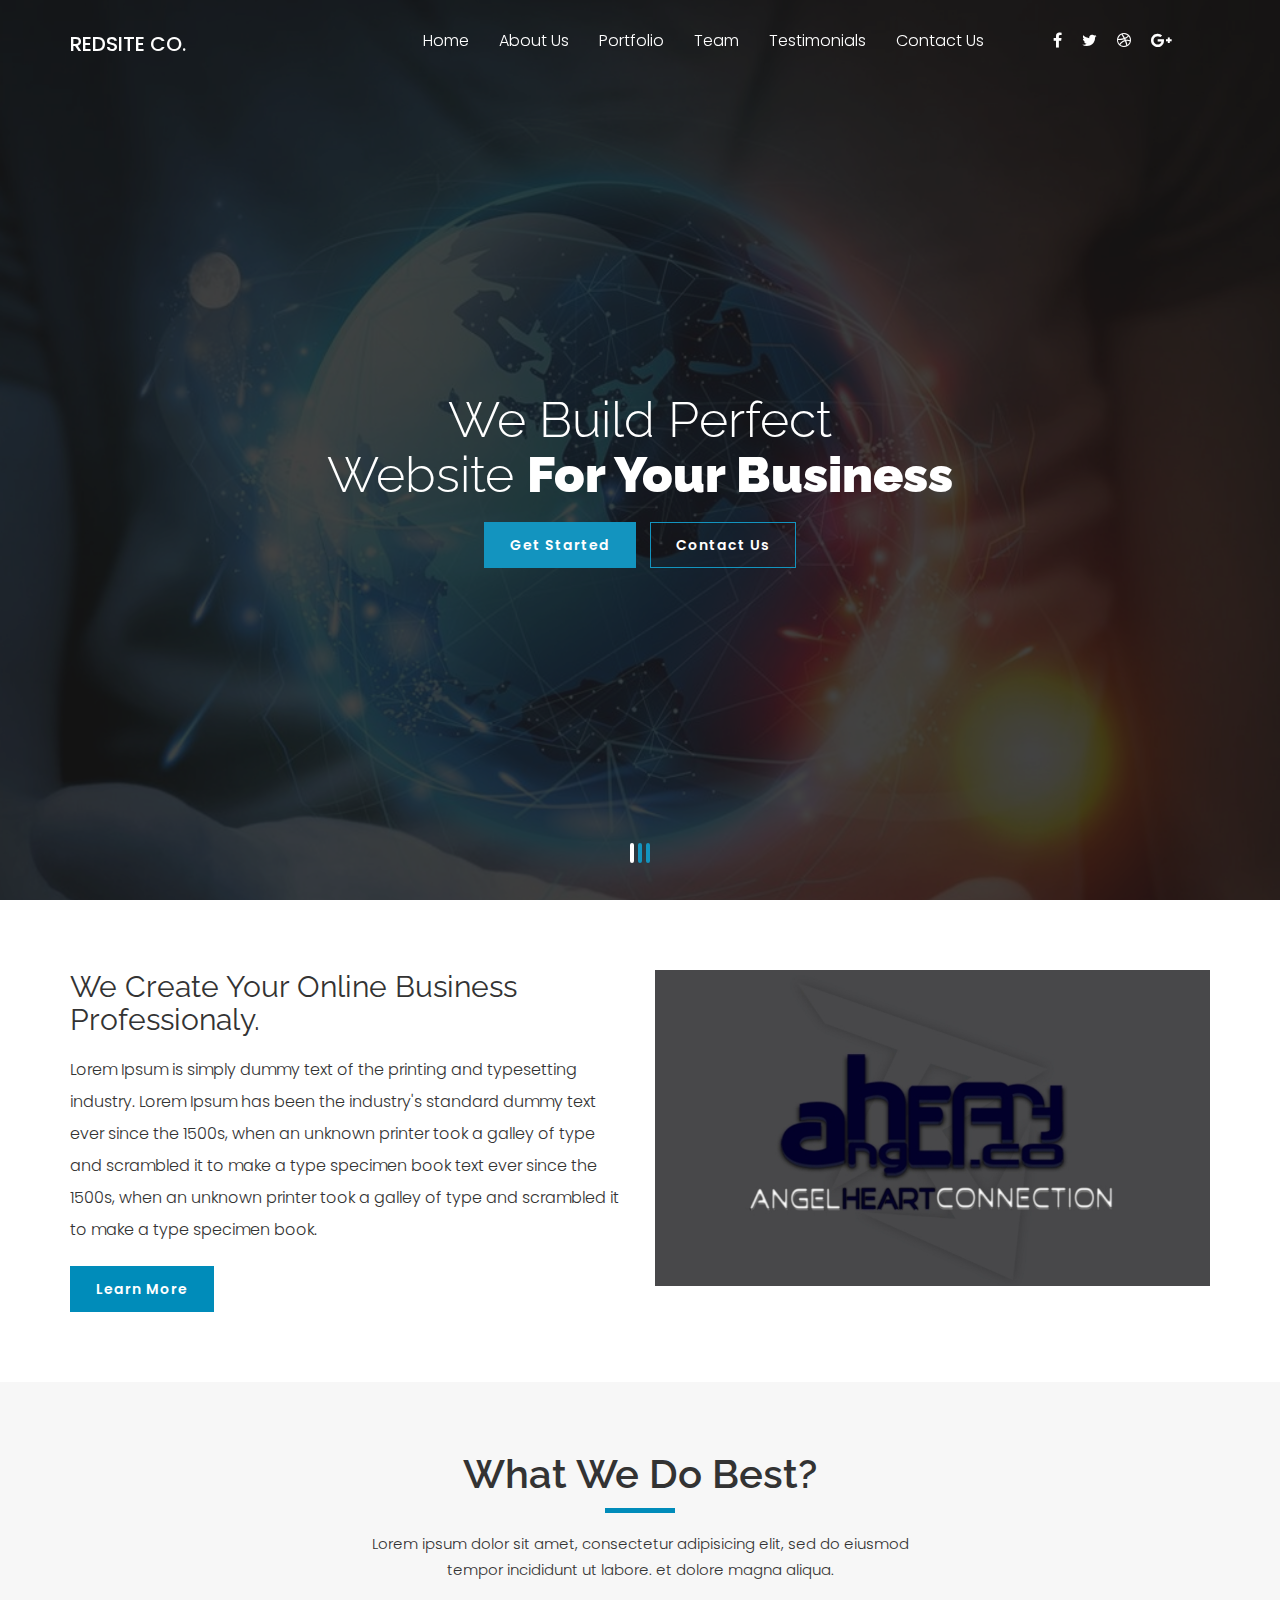
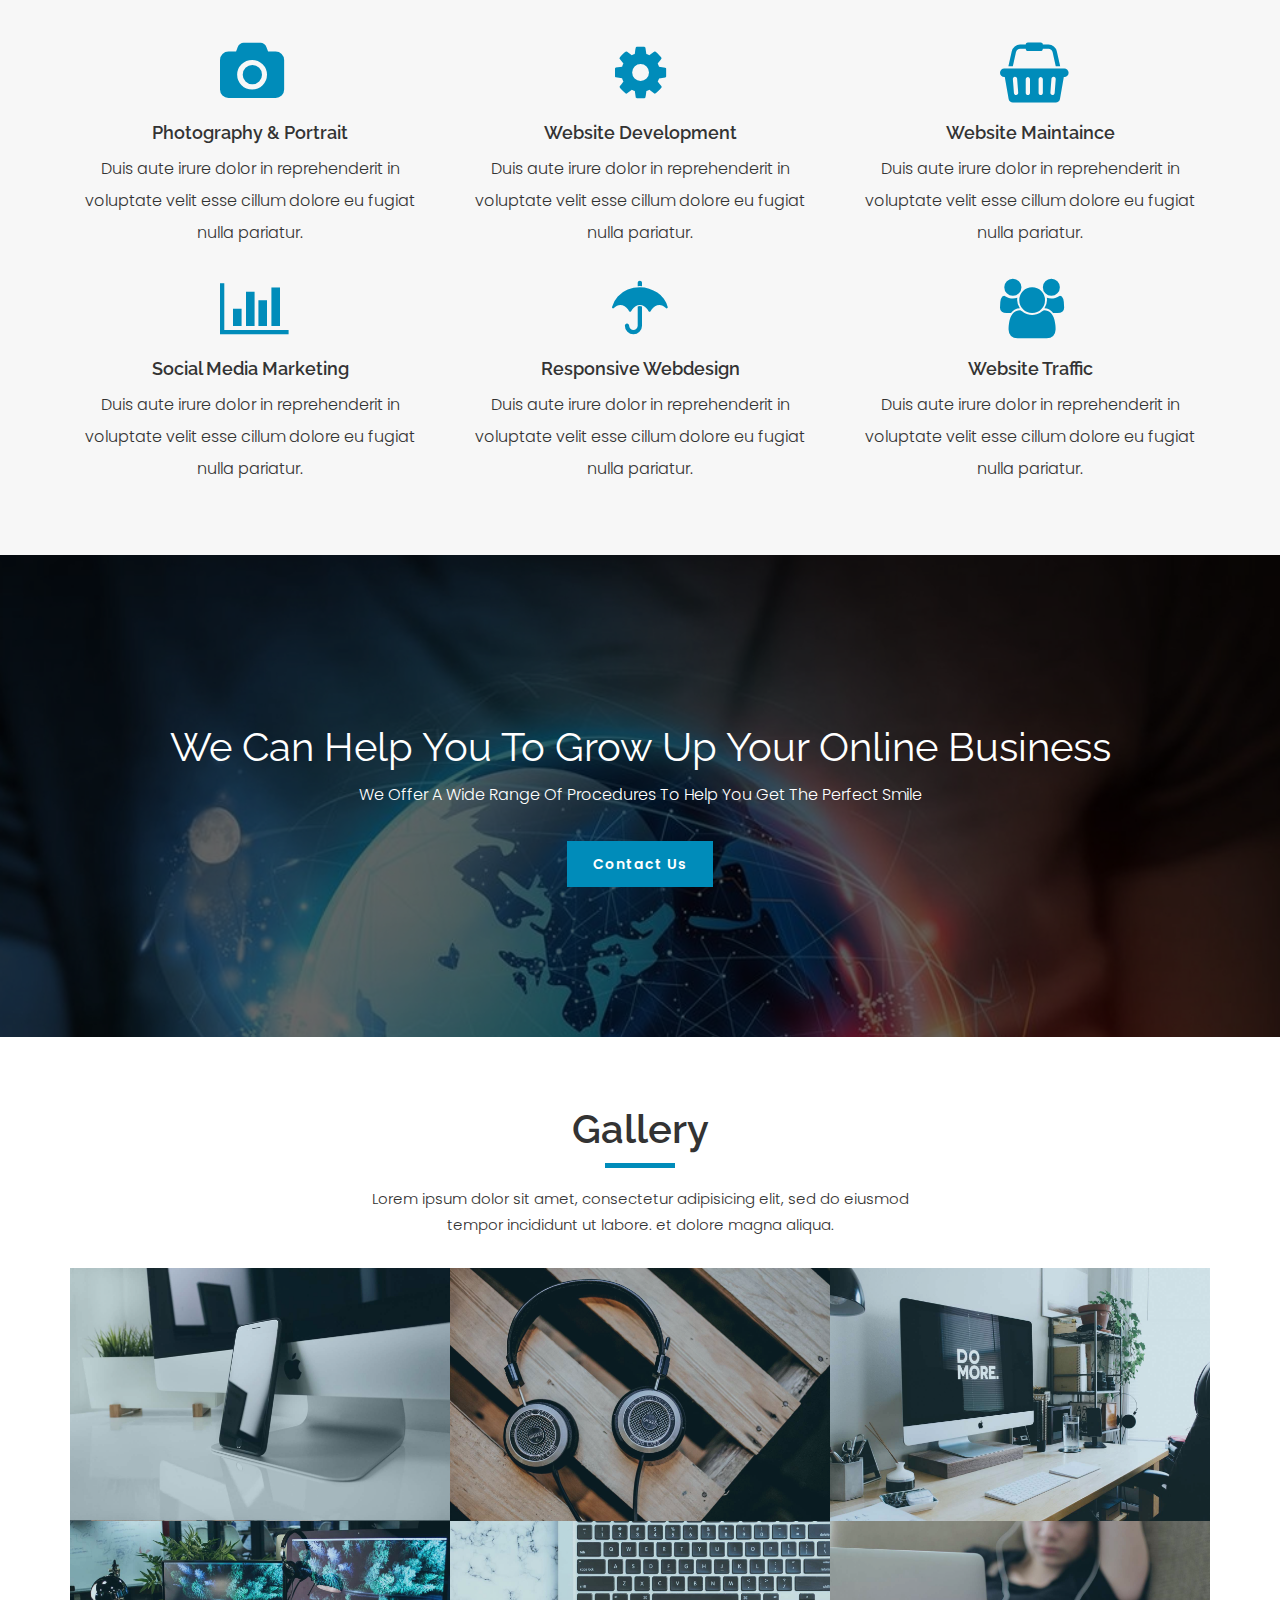
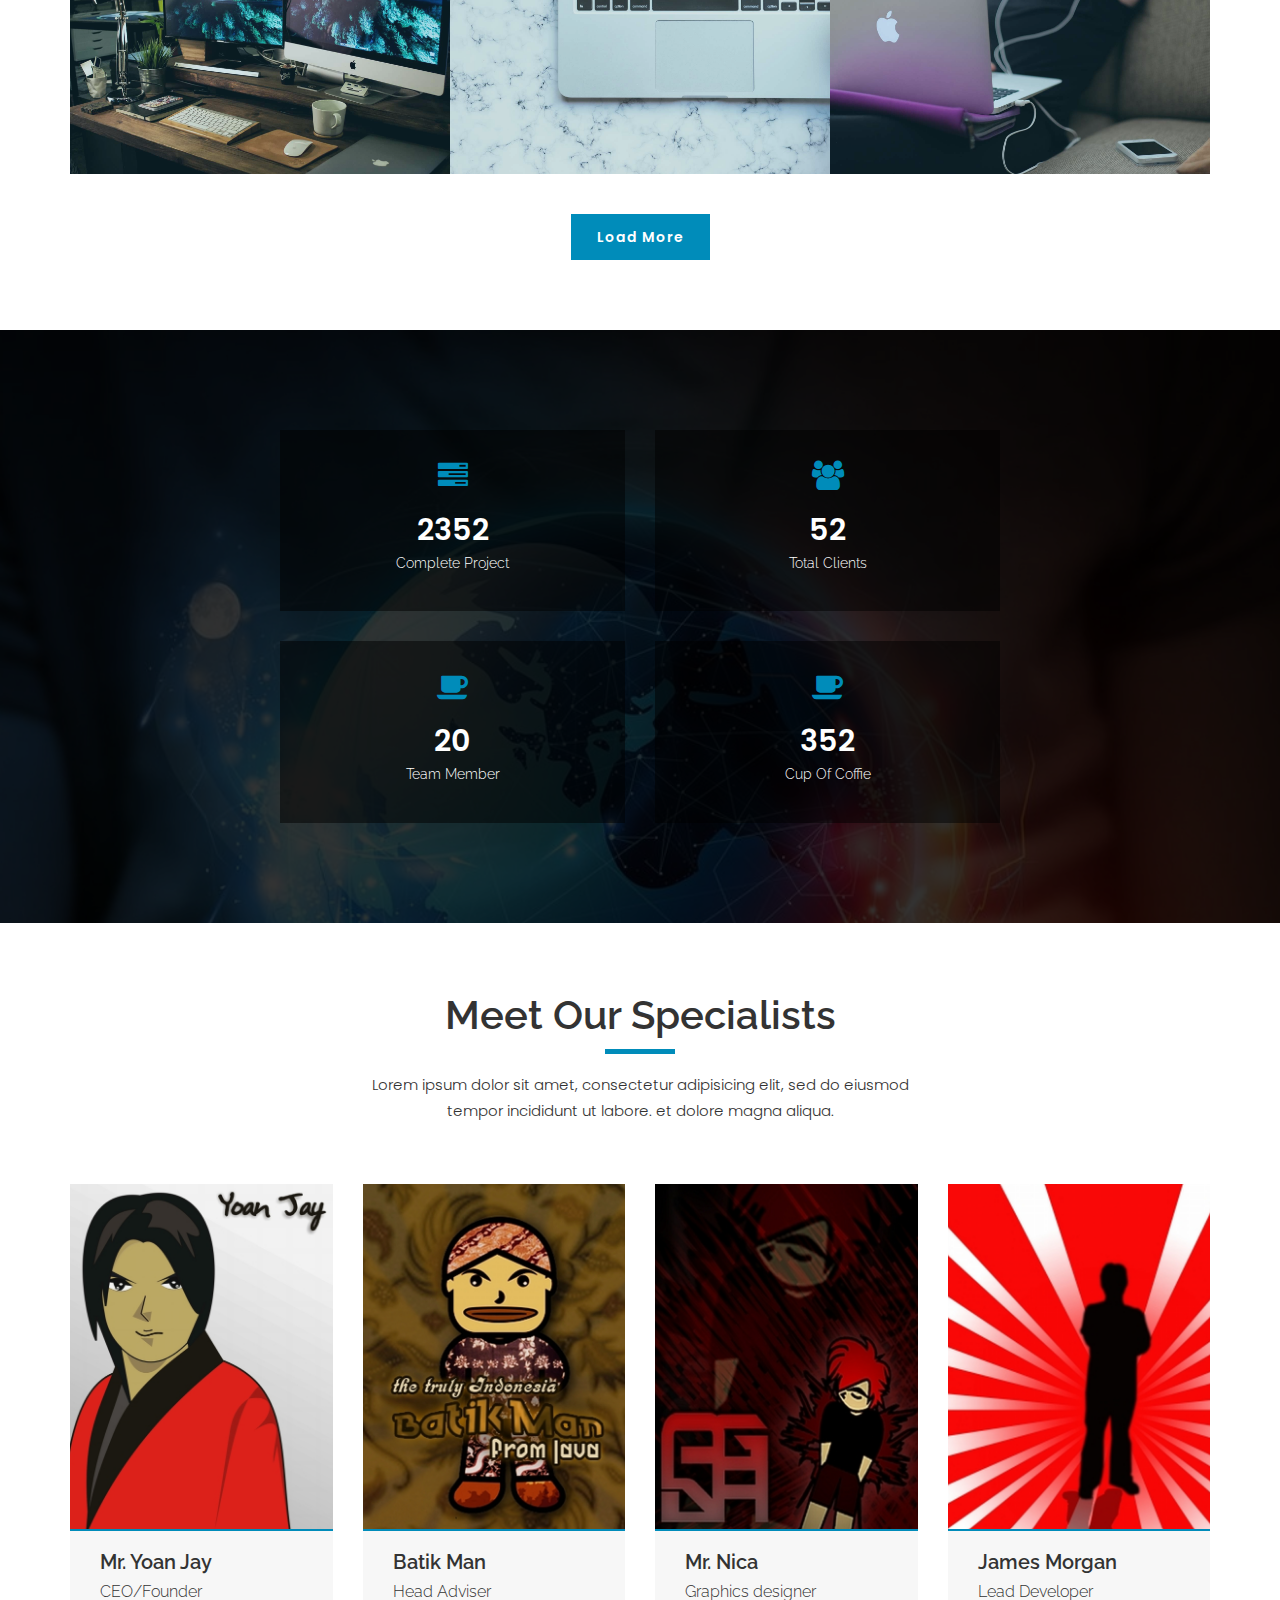
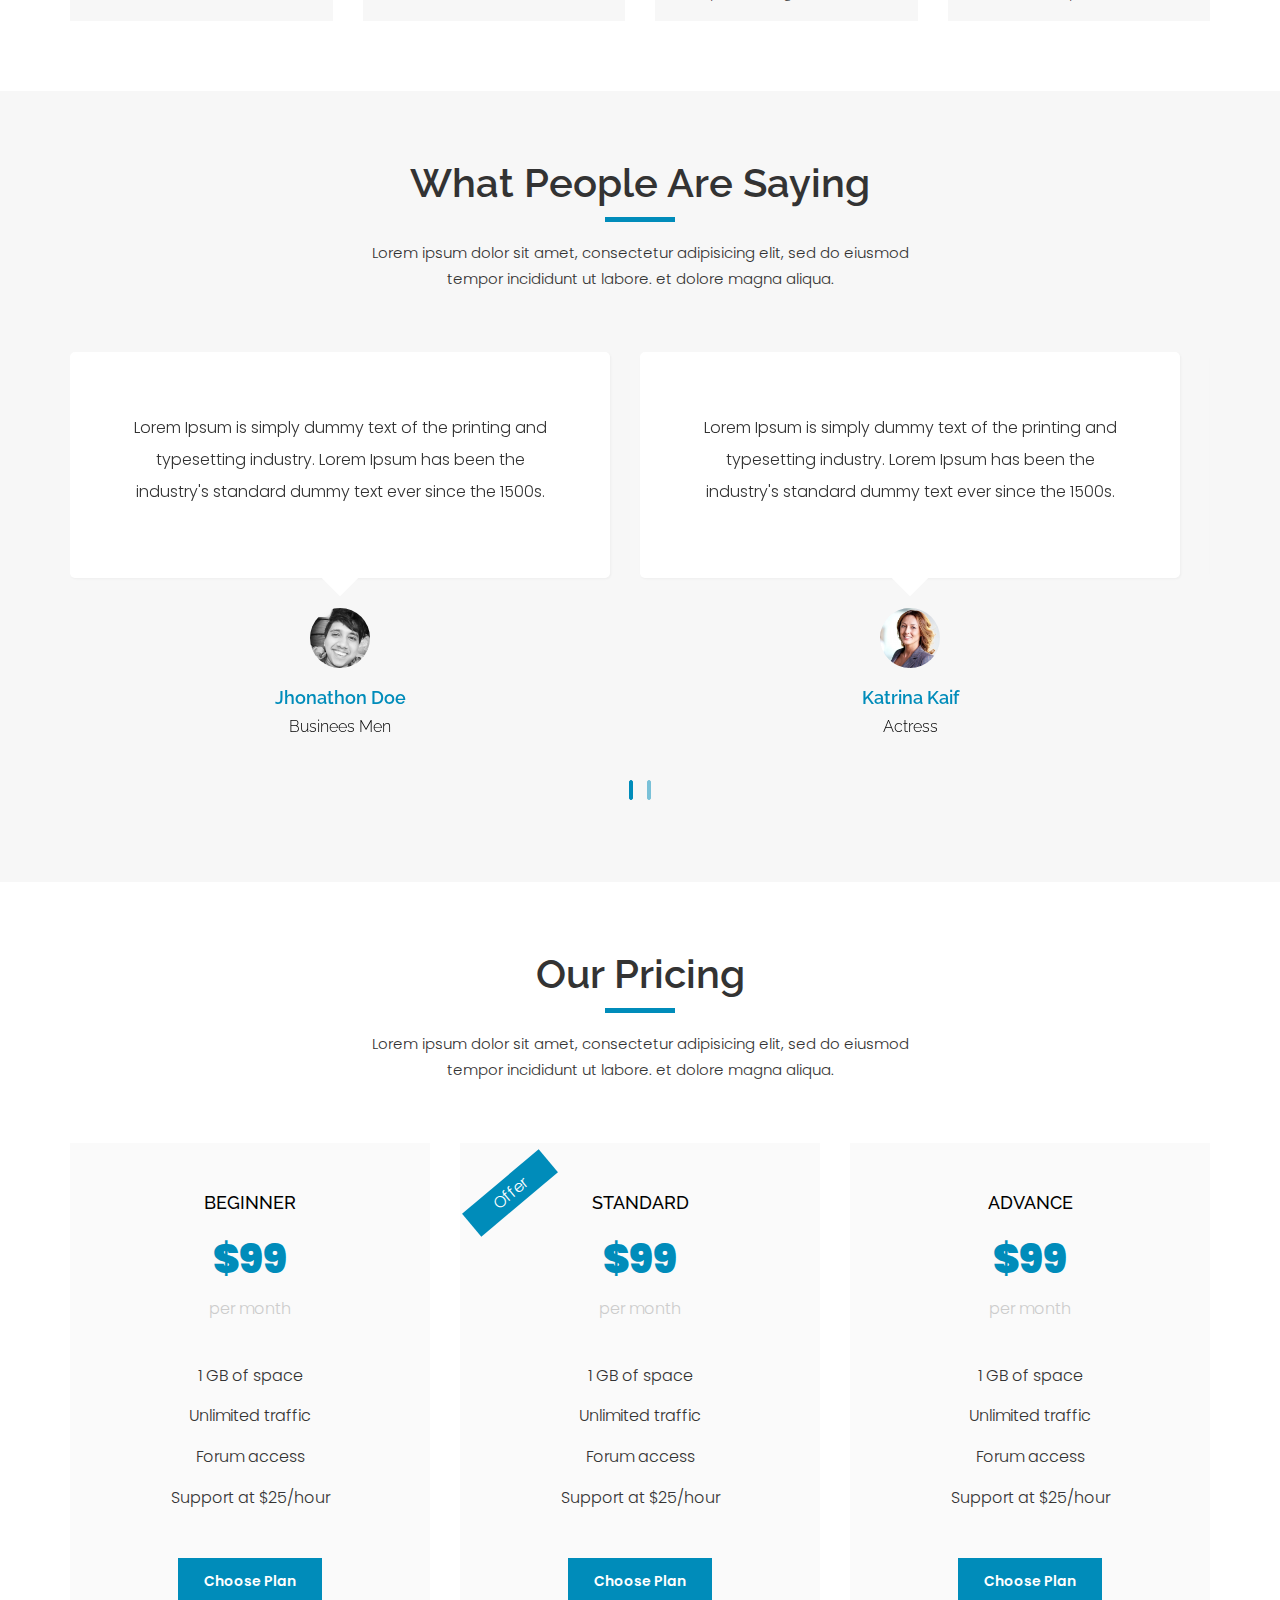
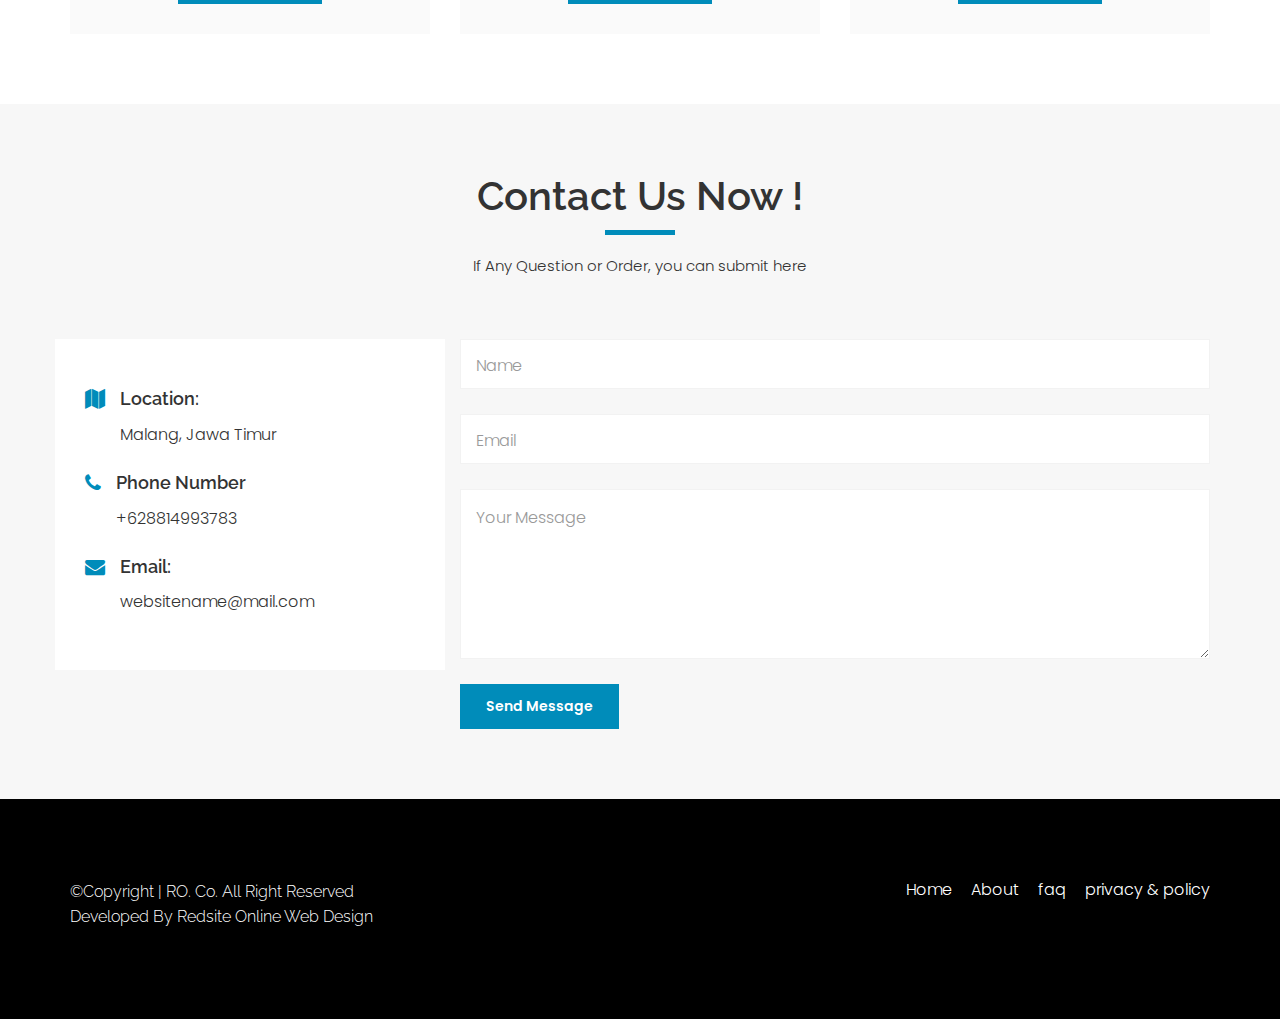
<file: index.html>
<!DOCTYPE html>
<html lang="en">
<head>
    <!-- META -->
    <meta charset="utf-8">
    <meta http-equiv="X-UA-Compatible" content="IE=edge">
    <meta name="viewport" content="width=device-width, initial-scale=1">
    <meta name="description" content="Smoth One Page Multi Purpose Template">
    <meta name="keywords" content="wordpressboss, new, html, one page, bootstrap, new html template, design, creative, onepage, clean, modern">
    <meta name="author" content="Tanvir Rahman Hridoy">
    <!-- PAGE TITLE -->
    <title>RO Co.</title>
    <!-- BOOTSTRAP CSS -->
    <link rel="stylesheet" href="assets/bootstrap/css/bootstrap.min.css">
    <!-- ALL GOOGLE FONTS -->
    <link href="https://fonts.googleapis.com/css?family=Raleway:300,400,500,600,700,800,900|Poppins:300,400,500,600,700&amp;subset=latin-ext" rel="stylesheet">
    <!-- FONT AWESOME CSS -->
    <link rel="stylesheet" href="assets/fonts/linear-fonts.css">
    <link rel="stylesheet" href="assets/fonts/font-awesome.css">
    <!-- OWL CAROSEL CSS -->
    <link rel="stylesheet" href="assets/owlcarousel/css/owl.carousel.css">
    <link rel="stylesheet" href="assets/owlcarousel/css/owl.theme.css">
    <!-- MAGNIFIC CSS -->
    <link rel="stylesheet" href="assets/css/magnific-popup.css">
    <!-- ANIMATE CSS -->
    <link rel="stylesheet" href="assets/css/animate.min.css">
    <link rel="stylesheet" href="assets/css/effects.css">
    <!-- MAIN STYLE CSS -->
    <link rel="stylesheet" href="assets/css/style.css">
    <!-- RESPONSIVE CSS -->
    <link rel="stylesheet" href="assets/css/responsive.css">
    <!-- COLOR SWITCHER JS -->
    
    <link href="assets/switcher/style1.css" rel="stylesheet" id="colors">
    <!-- HTML5 shim and Respond.js IE8 support of HTML5 elements and media queries -->
    <!-- WARNING: Respond.js doesn't work if you view the page via file:// -->
    <!--[if lt IE 9]>
		  <script src="https://oss.maxcdn.com/html5shiv/3.7.2/html5shiv.min.js"></script>
		  <script src="https://oss.maxcdn.com/respond/1.4.2/respond.min.js"></script>
    <![endif]-->
</head>

<body>
    <!-- START PRELOADER AREA-->
    <div class="preloader-area">
        <div class="spinner">
            <div class="dot1"></div>
            <div class="dot2"></div>
        </div>
    </div>
    <!-- END PRELOADER AREA -->

    <!-- START HOMEPAGE DESIGN AREA -->
    <header id="home" class="welcome-area">
        <div class="header-top-area">
            <div class="container">
                <div class="row">
                    <div class="col-md-2">
                        <!-- START LOGO DESIGN AREA -->
                        <div class="logo">
                            <a href="index-2.html">
                                <p>Redsite Co.</p>
                            </a>
                        </div>
                        <!-- END LOGO DESIGN AREA -->
                    </div>
                    <div class="col-md-8">
                        <!-- START MENU DESIGN AREA -->
                        <div class="mainmenu">
                            <div class="navbar navbar-nobg">
                                <div class="navbar-header">
                                    <button type="button" class="navbar-toggle" data-toggle="collapse" data-target=".navbar-collapse">
                                        <span class="sr-only">Toggle navigation</span>
                                        <span class="icon-bar"></span>
                                        <span class="icon-bar"></span>
                                        <span class="icon-bar"></span>
                                    </button>
                                </div>
                                <div class="navbar-collapse collapse">
                                    <ul class="nav navbar-nav navbar-right">
                                        <li class="active"><a class="smoth-scroll" href="#home">Home <div class="ripple-wrapper"></div></a>
                                        </li>
                                        <li><a class="smoth-scroll" href="#About">About us</a>
                                        </li>
                                        <li><a class="smoth-scroll" href="#gallery">Portfolio</a>
                                        </li>
                                        <li><a class="smoth-scroll" href="#team">Team</a>
                                        </li>
                                        <li><a class="smoth-scroll" href="#testimonial">Testimonials</a>
                                        </li>
                                        <li><a class="smoth-scroll" href="#contact">contact us</a>
                                        </li>
                                    </ul>
                                </div>
                            </div>
                        </div>
                        <!-- END MENU DESIGN AREA -->
                    </div>

                    <div class="col-md-2">
                        <div class="header-social-links">
                            <ul>
                                <li><a href="#"><i class="fa fa-facebook"></i></a></li>
                                <li><a href="#"><i class="fa fa-twitter"></i></a></li>
                                <li><a href="#"><i class="fa fa-dribbble"></i></a></li>
                                <li><a href="#"><i class="fa fa-google-plus"></i></a></li>
                            </ul>
                        </div>
                    </div>

                </div>
            </div>
        </div>
        <div class="welcome-slider-area">
            <div id="welcome-slide-carousel" class="carousel slide carousel-fade" data-ride="carousel" data-interval="5000">
                <ol class="carousel-indicators">
                    <li data-target="#welcome-slide-carousel" data-slide-to="0" class="active"></li>
                    <li data-target="#welcome-slide-carousel" data-slide-to="1"></li>
                    <li data-target="#welcome-slide-carousel" data-slide-to="2"></li>
                </ol>
                <div class="carousel-inner" role="listbox">
                    <div class="item active">
                        <div class="single-slide-item slide-1" data-stellar-background-ratio="0.6">
                            <div class="single-slide-item-table">
                                <div class="single-slide-item-tablecell">
                                    <div class="container">
                                        <div class="row">
                                            <div class="col-md-12">
                                                <div class="header-text text-center">
                                                    <h2 class="wow fadeInDown">we build perfect <br>website <span>for Your Business</span></h2>
                                                    <a class="slide-btn smoth-scroll wow fadeInUp" href="#About">Get started</a>
                                                    <a class="slide-btn other-btn smoth-scroll wow fadeInUp" href="#contact" data-wow-delay=".2s">contact us</a>
                                                </div>
                                            </div>
                                        </div>
                                    </div>
                                </div>
                            </div>
                        </div>
                    </div>
                    <div class="item">
                        <div class="single-slide-item slide-2" data-stellar-background-ratio="0.6">
                            <div class="single-slide-item-table">
                                <div class="single-slide-item-tablecell">
                                    <div class="container">
                                        <div class="row">
                                            <div class="col-md-12">
                                                <div class="header-text text-center">
                                                    <h2 class="wow fadeInDown">we provide perfect <br>Solutions <span>for Your Business</span></h2>
                                                    <a class="slide-btn smoth-scroll wow fadeInUp" href="#About">Get started</a>
                                                    <a class="slide-btn other-btn smoth-scroll wow fadeInUp" href="#contact" data-wow-delay=".2s">contact us</a>
                                                </div>
                                            </div>
                                        </div>
                                    </div>
                                </div>
                            </div>
                        </div>
                    </div>
                    <div class="item">
                        <div class="single-slide-item slide-3" data-stellar-background-ratio="0.6">
                            <div class="single-slide-item-table">
                                <div class="single-slide-item-tablecell">
                                    <div class="container">
                                        <div class="row">
                                            <div class="col-md-12">
                                                <div class="header-text text-center">
                                                    <h2 class="wow fadeInDown">we make perfect <br>seo <span>for Your Business</span></h2>
                                                    <a class="slide-btn smoth-scroll wow fadeInUp" href="#About">Get started</a>
                                                    <a class="slide-btn other-btn smoth-scroll wow fadeInUp" href="#contact" data-wow-delay=".2s">contact us</a>
                                                </div>
                                            </div>
                                        </div>
                                    </div>
                                </div>
                            </div>
                        </div>
                    </div>
                    <a class="left slider-control" href="#welcome-slide-carousel" role="button" data-slide="prev"><i class="fa fa-angle-left"></i></a>
                    <a class="right slider-control" href="#welcome-slide-carousel" role="button" data-slide="next"><i class="fa fa-angle-right"></i></a>
                </div>
            </div>
        </div>
    </header>
    <!-- / END HOMEPAGE DESIGN AREA -->

    <!-- START ABOUT DESIGN AREA -->
    <section id="About" class="about-us-area section-padding">
        <div class="container">
            <div class="row">
                <!-- START ABOUT TEXT DESIGN AREA -->
                <div class="col-md-6">
                    <div class="about-text">
                        <h2>We create your online business professionaly.</h2>
                        <p>Lorem Ipsum is simply dummy text of the printing and typesetting industry. Lorem Ipsum has been the industry's standard dummy text ever since the 1500s, when an unknown printer took a galley of type and scrambled it to make a type specimen book text ever since the 1500s, when an unknown printer took a galley of type and scrambled it to make a type specimen book.</p>
                        <a href="#" class="read-more wow fadeInUp" data-wow-delay=".6s">Learn more</a>
                    </div>
                </div>
                <!-- / END ABOUT TEXT DESIGN AREA -->

                <!-- START ABOUT IMAGE DESIGN AREA -->
                <div class="col-md-6">
                    <div class="about-image">
                        <img src="assets/images/about.jpg" alt="" class="img-responsive">
                    </div>
                </div>
                <!-- / END ABOUT IMAGE DESIGN AREA -->
            </div>
        </div>
    </section>
    <!-- / END ABOUT DESIGN AREA -->

    <!-- START SERVICE DESIGN AREA -->
    <section id="service" class="service-area section-padding">
        <div class="container">
            <div class="row">
                <div class="col-sm-12">
                    <div class="section-title wow fadeInDown" data-wow-delay=".4s">
                        <h2>What we do best?</h2>
                        <p>Lorem ipsum dolor sit amet, consectetur adipisicing elit, sed do eiusmod tempor incididunt ut labore. et dolore magna aliqua. </p>
                    </div>
                </div>
            </div>
            <div class="row">
                <!-- START SINGLE SERVICE DESIGN AREA -->
                <div class="col-md-4 col-sm-6 col-xs-12">
                    <div class="single-service">
                        <div class="service-icon"><i class="fa fa-camera" aria-hidden="true"></i>
                        </div>
                        <h4>photography & portrait </h4>
                        <p>Duis aute irure dolor in reprehenderit in voluptate velit esse cillum dolore eu fugiat nulla pariatur. </p>
                    </div>
                </div>
                <!-- / END SINGLE SERVICE DESIGN AREA -->
                <!-- START SINGLE SERVICE DESIGN AREA -->
                <div class="col-md-4 col-sm-6 col-xs-12">
                    <div class="single-service">
                        <div class="service-icon"><i class="fa fa-cog" aria-hidden="true"></i>
                        </div>
                        <h4>website development</h4>
                        <p>Duis aute irure dolor in reprehenderit in voluptate velit esse cillum dolore eu fugiat nulla pariatur. </p>
                    </div>
                </div>
                <!-- / END SINGLE SERVICE DESIGN AREA -->
                <!-- START SINGLE SERVICE DESIGN AREA -->
                <div class="col-md-4 col-sm-6 col-xs-12">
                    <div class="single-service">
                        <div class="service-icon"><i class="fa fa-shopping-basket" aria-hidden="true"></i>
                        </div>
                        <h4>website maintaince</h4>
                        <p>Duis aute irure dolor in reprehenderit in voluptate velit esse cillum dolore eu fugiat nulla pariatur. </p>
                    </div>
                </div>
                <!-- / END SINGLE SERVICE DESIGN AREA -->
                <!-- START SINGLE SERVICE DESIGN AREA -->
                <div class="col-md-4 col-sm-6 col-xs-12">
                    <div class="single-service">
                        <div class="service-icon"><i class="fa fa-bar-chart" aria-hidden="true"></i>
                        </div>
                        <h4>social media marketing </h4>
                        <p>Duis aute irure dolor in reprehenderit in voluptate velit esse cillum dolore eu fugiat nulla pariatur. </p>
                    </div>
                </div>
                <!-- / END SINGLE SERVICE DESIGN AREA -->
                <!-- START SINGLE SERVICE DESIGN AREA -->
                <div class="col-md-4 col-sm-6 col-xs-12">
                    <div class="single-service">
                        <div class="service-icon"><i class="fa fa-umbrella" aria-hidden="true"></i>
                        </div>
                        <h4>responsive webdesign</h4>
                        <p>Duis aute irure dolor in reprehenderit in voluptate velit esse cillum dolore eu fugiat nulla pariatur. </p>
                    </div>
                </div>
                <!-- / END SINGLE SERVICE DESIGN AREA -->
                <!-- START SINGLE SERVICE DESIGN AREA -->
                <div class="col-md-4 col-sm-6 col-xs-12">
                    <div class="single-service">
                        <div class="service-icon"><i class="fa fa-users" aria-hidden="true"></i>
                        </div>
                        <h4>website traffic</h4>
                        <p>Duis aute irure dolor in reprehenderit in voluptate velit esse cillum dolore eu fugiat nulla pariatur. </p>
                    </div>
                </div>
                <!-- / END SINGLE SERVICE DESIGN AREA -->
            </div>
        </div>
    </section>
    <!-- / END SERVICE DESIGN AREA -->


    <!-- START CALL TO ACTION DESIGN AREA -->
    <section id="download" class="call-to-area" data-stellar-background-ratio="0.6">
        <div class="container">
            <div class="row">
                <div class="col-md-12">
                    <div class="call-to-area-text text-center">
                        <h2>we can help you to grow up your online business</h2>
                        <p>We offer a wide range of procedures to help you get the perfect smile</p>
                        <a class="smoth-scroll" href="#appoinment">contact us</a>
                    </div>
                </div>
            </div>
        </div>
    </section>
    <!-- / END CALL TO ACTION DESIGN AREA -->

    <!-- START PORTFOLIO DESIGN AREA -->
    <section id="gallery" class="gallery section-padding">
        <div class="container">
            <div class="row">
                <div class="col-sm-12">
                    <div class="section-title wow fadeInDown" data-wow-delay=".4s">
                        <h2>gallery</h2>
                        <p>Lorem ipsum dolor sit amet, consectetur adipisicing elit, sed do eiusmod tempor incididunt ut labore. et dolore magna aliqua. </p>
                    </div>
                </div>
            </div>
            <div class="work-inner">
                <div class="row work-posts grid">
                    <!-- START SINGLE WORK DESIGN AREA -->
                    <div class="col-md-4 col-sm-6">
                        <div class="item">
                            <a href="assets/images/work/1.jpg" class="work-popup">
                                <figure class="effect-bubba">
                                    <img src="assets/images/work/1.jpg" alt="image">
                                    <figcaption>
                                        <h2>Web development</h2>
                                        <p><strong>Client:</strong> Jonathon doe</p>
                                    </figcaption>
                                </figure>
                            </a>
                        </div>
                    </div>
                    <!-- END SINGLE WORK DESIGN AREA -->
                    <!-- START SINGLE WORK DESIGN AREA -->
                    <div class="col-md-4 col-sm-6">
                        <div class="item">
                            <a href="assets/images/work/2.jpg" class="work-popup">
                                <figure class="effect-bubba">
                                    <img src="assets/images/work/2.jpg" alt="image">
                                    <figcaption>
                                        <h2>Web development</h2>
                                        <p><strong>Client:</strong> Jonathon doe</p>
                                    </figcaption>
                                </figure>
                            </a>
                        </div>
                    </div>
                    <!-- END SINGLE WORK DESIGN AREA -->
                    <!-- START SINGLE WORK DESIGN AREA -->
                    <div class="col-md-4 col-sm-6">
                        <div class="item">
                            <a href="assets/images/work/3.jpg" class="work-popup">
                                <figure class="effect-bubba">
                                    <img src="assets/images/work/3.jpg" alt="image">
                                    <figcaption>
                                        <h2>Web development</h2>
                                        <p><strong>Client:</strong> Jonathon doe</p>
                                    </figcaption>
                                </figure>
                            </a>
                        </div>
                    </div>
                    <!-- END SINGLE WORK DESIGN AREA -->
                    <!-- START SINGLE WORK DESIGN AREA -->
                    <div class="col-md-4 col-sm-6">
                        <div class="item">
                            <a href="assets/images/work/4.jpg" class="work-popup">
                                <figure class="effect-bubba">
                                    <img src="assets/images/work/4.jpg" alt="image">
                                    <figcaption>
                                        <h2>Web development</h2>
                                        <p><strong>Client:</strong> Jonathon doe</p>
                                    </figcaption>
                                </figure>
                            </a>
                        </div>
                    </div>
                    <!-- END SINGLE WORK DESIGN AREA -->
                    <!-- START SINGLE WORK DESIGN AREA -->
                    <div class="col-md-4 col-sm-6">
                        <div class="item">
                            <a href="assets/images/work/5.jpg" class="work-popup">
                                <figure class="effect-bubba">
                                    <img src="assets/images/work/5.jpg" alt="image">
                                    <figcaption>
                                        <h2>Web development</h2>
                                        <p><strong>Client:</strong> Jonathon doe</p>
                                    </figcaption>
                                </figure>
                            </a>
                        </div>
                    </div>
                    <!-- END SINGLE WORK DESIGN AREA -->
                    <!-- START SINGLE WORK DESIGN AREA -->
                    <div class="col-md-4 col-sm-6">
                        <div class="item">
                            <a href="assets/images/work/6.jpg" class="work-popup">
                                <figure class="effect-bubba">
                                    <img src="assets/images/work/6.jpg" alt="image">
                                    <figcaption>
                                        <h2>Web development</h2>
                                        <p><strong>Client:</strong> Jonathon doe</p>
                                    </figcaption>
                                </figure>
                            </a>
                        </div>
                    </div>
                    <!-- END SINGLE WORK DESIGN AREA -->
                </div>
                <div class="row">
                    <div class="col-md-12 text-center portfolio-more  wow fadeInDown" data-wow-delay=".6s">
                        <a href="#" class="read-more">Load More</a>
                    </div>
                </div>
            </div>
        </div>
    </section>
    <!-- / END PORTFOLIO DESIGN AREA -->


    <!-- START COMPLETE DESIGN AREA -->
    <section class="complete-project-area" data-stellar-background-ratio="0.6">
        <div class="container">
            <div class="row">
                <div class="col-md-8 col-md-offset-2">
                    <!-- START SINGLE COMPLETE PROJECT DESIGN AREA -->
                    <div class="col-sm-6">
                        <div class="single-project-complete">
                            <i class="fa fa-tasks" aria-hidden="true"></i>
                            <h2 class="counter-num">2352</h2>
                            <h6>complete project</h6>
                        </div>
                    </div>
                    <!-- / END SINGLE COMPLETE PROJECT DESIGN AREA -->
                    <!-- START SINGLE COMPLETE PROJECT DESIGN AREA -->
                    <div class="col-sm-6">
                        <div class="single-project-complete">
                            <i class="fa fa-users" aria-hidden="true"></i>
                            <h2 class="counter-num">52</h2>
                            <h6>Total Clients</h6>
                        </div>
                    </div>
                    <!-- / END SINGLE COMPLETE PROJECT DESIGN AREA -->
                    <!-- START SINGLE COMPLETE PROJECT DESIGN AREA -->
                    <div class="col-sm-6">
                        <div class="single-project-complete">
                            <i class="fa fa-coffee"></i>
                            <h2 class="counter-num">20</h2>
                            <h6>Team member</h6>
                        </div>
                    </div>
                    <!-- / END SINGLE COMPLETE PROJECT DESIGN AREA -->
                    <!-- START SINGLE COMPLETE PROJECT DESIGN AREA -->
                    <div class="col-sm-6">
                        <div class="single-project-complete">
                            <i class="fa fa-coffee"></i>
                            <h2 class="counter-num">352</h2>
                            <h6>Cup of coffie</h6>
                        </div>
                    </div>
                    <!-- / END SINGLE COMPLETE PROJECT DESIGN AREA -->
                </div>
            </div>
        </div>
    </section>
    <!-- / END COMPLETE DESIGN AREA -->


    <!-- START TEAM DESIGN AREA -->
    <section id="team" class="team-area section-padding">
        <div class="container">
            <div class="row">
                <div class="col-sm-12">
                    <div class="section-title wow fadeInDown" data-wow-delay=".4s">
                        <h2>Meet Our Specialists</h2>
                        <p>Lorem ipsum dolor sit amet, consectetur adipisicing elit, sed do eiusmod tempor incididunt ut labore. et dolore magna aliqua. </p>
                    </div>
                </div>
            </div>
            <div class="row">
                <!-- START SINGLE TEAM DESIGN AREA -->
                <div class="col-md-3 col-sm-6">
                    <div class="single-team">
                        <img src="assets/images/team/team1.jpg" alt="">
                        <div class="team-social">
                            <ul>
                                <li><a href="#"><i class="fa fa-facebook"></i></a></li>
                                <li><a href="#"><i class="fa fa-twitter"></i></a></li>
                                <li><a href="#"><i class="fa fa-dribbble"></i></a></li>
                            </ul>
                        </div>
                        <div class="team-description">
                            <h4>Mr. Yoan Jay</h4>
                            <h6>CEO/Founder</h6>
                        </div>
                    </div>
                </div>
                <!-- / END SINGLE TEAM DESIGN AREA -->
                <!-- START SINGLE TEAM DESIGN AREA -->
                <div class="col-md-3 col-sm-6">
                    <div class="single-team">
                        <img src="assets/images/team/team2.jpg" alt="">
                        <div class="team-social">
                            <ul>
                                <li><a href="#"><i class="fa fa-facebook"></i></a></li>
                                <li><a href="#"><i class="fa fa-twitter"></i></a></li>
                                <li><a href="#"><i class="fa fa-dribbble"></i></a></li>
                            </ul>
                        </div>
                        <div class="team-description">
                            <h4>Batik Man</h4>
                            <h6>Head Adviser</h6>
                        </div>
                    </div>
                </div>
                <!-- / END SINGLE TEAM DESIGN AREA -->
                <!-- START SINGLE TEAM DESIGN AREA -->
                <div class="col-md-3 col-sm-6">
                    <div class="single-team">
                        <img src="assets/images/team/team3.jpg" alt="">
                        <div class="team-social">
                            <ul>
                                <li><a href="#"><i class="fa fa-facebook"></i></a></li>
                                <li><a href="#"><i class="fa fa-twitter"></i></a></li>
                                <li><a href="#"><i class="fa fa-dribbble"></i></a></li>
                            </ul>
                        </div>
                        <div class="team-description">
                            <h4>Mr. Nica</h4>
                            <h6>Graphics designer</h6>
                        </div>
                    </div>
                </div>
                <!-- / END SINGLE TEAM DESIGN AREA -->
                <!-- START SINGLE TEAM DESIGN AREA -->
                <div class="col-md-3 col-sm-6">
                    <div class="single-team">
                        <img src="assets/images/team/team4.jpg" alt="">
                        <div class="team-social">
                            <ul>
                                <li><a href="#"><i class="fa fa-facebook"></i></a></li>
                                <li><a href="#"><i class="fa fa-twitter"></i></a></li>
                                <li><a href="#"><i class="fa fa-dribbble"></i></a></li>
                            </ul>
                        </div>
                        <div class="team-description">
                            <h4>James morgan</h4>
                            <h6>Lead Developer</h6>
                        </div>
                    </div>
                </div>
                <!-- / END SINGLE TEAM DESIGN AREA -->
            </div>
        </div>
    </section>
    <!-- / END TEAM DESIGN AREA -->


    <!-- START TESTIMONIAL DESIGN AREA -->
    <section id="testimonial" class="testimonial-area section-padding" data-stellar-background-ratio="0.6">
        <div class="container">
            <div class="row">
                <div class="col-sm-12">
                    <div class="section-title wow fadeInDown" data-wow-delay=".4s">
                        <h2>what people are saying</h2>
                        <p>Lorem ipsum dolor sit amet, consectetur adipisicing elit, sed do eiusmod tempor incididunt ut labore. et dolore magna aliqua. </p>
                    </div>
                </div>
            </div>
            <div class="row">
                <div class="col-md-12">
                    <div class="testimonial-list">
                        <!-- START SINGLE TESTIMONIAL DESIGN AREA -->
                        <div class="single-testimonial">
                            <div class="single-testi-des">
                                <p>Lorem Ipsum is simply dummy text of the printing and typesetting industry. Lorem Ipsum has been the industry's standard dummy text ever since the 1500s.</p>
                            </div>
                            <div class="testi-name">
                                <img src="assets/images/testimonial/1.jpg" alt="">
                                <h2>Jhonathon doe</h2>
                                <h3>Businees men</h3>
                            </div>
                        </div>
                        <!-- / END SINGLE TESTIMONIAL DESIGN AREA -->
                        <!-- START SINGLE TESTIMONIAL DESIGN AREA -->
                        <div class="single-testimonial">
                            <div class="single-testi-des">
                                <p>Lorem Ipsum is simply dummy text of the printing and typesetting industry. Lorem Ipsum has been the industry's standard dummy text ever since the 1500s.</p>
                            </div>
                            <div class="testi-name">
                                <img src="assets/images/testimonial/2.jpg" alt="">
                                <h2>katrina kaif</h2>
                                <h3>actress</h3>
                            </div>
                        </div>
                        <!-- / END SINGLE TESTIMONIAL DESIGN AREA -->
                        <!-- START SINGLE TESTIMONIAL DESIGN AREA -->
                        <div class="single-testimonial">
                            <div class="single-testi-des">
                                <p>Lorem Ipsum is simply dummy text of the printing and typesetting industry. Lorem Ipsum has been the industry's standard dummy text ever since the 1500s.</p>
                            </div>
                            <div class="testi-name">
                                <img src="assets/images/testimonial/3.jpg" alt="">
                                <h2>Jhonathon doe</h2>
                                <h3>Businees men</h3>
                            </div>
                        </div>
                        <!-- / END SINGLE TESTIMONIAL DESIGN AREA -->
                        <!-- START SINGLE TESTIMONIAL DESIGN AREA -->
                        <div class="single-testimonial">
                            <div class="single-testi-des">
                                <p>Lorem Ipsum is simply dummy text of the printing and typesetting industry. Lorem Ipsum has been the industry's standard dummy text ever since the 1500s.</p>
                            </div>
                            <div class="testi-name">
                                <img src="assets/images/testimonial/1.jpg" alt="">
                                <h2>Jhonathon doe</h2>
                                <h3>Businees men</h3>
                            </div>
                        </div>
                        <!-- / END SINGLE TESTIMONIAL DESIGN AREA -->
                    </div>
                </div>
            </div>
        </div>
    </section>
    <!-- / END TESTIMONIAL DESIGN AREA -->

    <!-- START PRICING DESIGN AREA -->
    <section id="pricing" class="pricing-area section-padding">
        <div class="container">
            <div class="row">
                <div class="col-sm-12">
                    <div class="section-title wow fadeInDown" data-wow-delay=".4s">
                        <h2>our pricing</h2>
                        <p>Lorem ipsum dolor sit amet, consectetur adipisicing elit, sed do eiusmod tempor incididunt ut labore. et dolore magna aliqua. </p>
                    </div>
                </div>
            </div>
            <div class="row">
                <!-- START SINGLE PRICING DESIGN AREA -->
                <div class="col-md-4 col-sm-6">
                    <div class="pricing-box">
                        <div class="pricing-header">
                            <div class="plan-title">
                                <h4>Beginner</h4>
                            </div>
                            <div class="plan-price">
                                <p>$99 <span><br>per month</span>
                                </p>
                            </div>
                        </div>
                        <ul class="list-unstyled plan-features">
                            <li>1 GB of space</li>
                            <li>Unlimited traffic</li>
                            <li>Forum access</li>
                            <li>Support at $25/hour</li>
                        </ul>
                        <a class="plan-more" href="#">Choose plan</a>
                    </div>
                </div>
                <!-- / END SINGLE PRICING DESIGN AREA -->
                <!-- START SINGLE PRICING DESIGN AREA -->
                <div class="col-md-4 col-sm-6">
                    <div class="pricing-box active-box">
                        <div class="pricing-header">
                            <div class="plan-title">
                                <h4>standard</h4>
                            </div>
                            <div class="plan-price">
                                <p>$99 <span><br>per month</span>
                                </p>
                            </div>
                        </div>
                        <ul class="list-unstyled plan-features">
                            <li>1 GB of space</li>
                            <li>Unlimited traffic</li>
                            <li>Forum access</li>
                            <li>Support at $25/hour</li>
                        </ul>
                        <a class="plan-more" href="#">Choose plan</a>
                    </div>
                </div>
                <!-- / END SINGLE PRICING DESIGN AREA -->
                <!-- START SINGLE PRICING DESIGN AREA -->
                <div class="col-md-4 col-sm-6">
                    <div class="pricing-box">
                        <div class="pricing-header">
                            <div class="plan-title">
                                <h4>advance</h4>
                            </div>
                            <div class="plan-price">
                                <p>$99 <span><br>per month</span>
                                </p>
                            </div>
                        </div>
                        <ul class="list-unstyled plan-features">
                            <li>1 GB of space</li>
                            <li>Unlimited traffic</li>
                            <li>Forum access</li>
                            <li>Support at $25/hour</li>
                        </ul>
                        <a class="plan-more" href="#">Choose plan</a>
                    </div>
                </div>
                <!-- / END SINGLE PRICING DESIGN AREA -->
            </div>
        </div>
    </section>
    <!-- / END PRICING DESIGN AREA -->


    <!-- START CONTACT DESIGN AREA -->
    <section id="contact" class="contact-area section-padding" data-stellar-background-ratio="0.6">
        <div class="container">
            <div class="row">
                <div class="col-sm-12">
                    <div class="section-title wow fadeInDown" data-wow-delay=".4s">
                        <h2>Contact Us Now !</h2>
                        <p>If Any Question or Order, you can submit here </p>
                    </div>
                </div>
            </div>
            <div class="row contact-form-design-area">
                <!-- START CONTACT FORM INFOMATION DESIGN AREA -->
                <div class="col-md-4 contact-details-list">
                    <div class="single-contact">
                        <div class="contact-icon">
                            <i class="fa fa-map"></i>
                        </div>
                        <h2>Location:</h2>
                        <p>Malang, Jawa Timur</p>
                    </div>
                    <div class="single-contact">
                        <div class="contact-icon">
                            <i class="fa fa-phone"></i>
                        </div>
                        <h2>Phone number</h2>
                        <p>+628814993783</p>
                    </div>
                    <div class="single-contact">
                        <div class="contact-icon">
                            <i class="fa fa-envelope"></i>
                        </div>
                        <h2>Email:</h2>
                        <p>websitename@mail.com</p>
                    </div>
                </div>
                <!-- / END CONTACT FORM INFOMATION DESIGN AREA -->
                <div class="col-md-8">
                    <!-- START CONTACT FORM DESIGN AREA -->
                    <div class="contact-form">
                        <form id="contact-form" method="post" enctype="multipart/form-data">
                            <div class="row">
                                <div class="form-group col-md-12">
                                    <input type="text" name="name" class="form-control" id="first-name" placeholder="Name" required="required">
                                </div>
                                <div class="form-group col-md-12">
                                    <input type="email" name="email" class="form-control" id="email" placeholder="Email" required="required">
                                </div>
                                <div class="form-group col-md-12">
                                    <textarea rows="6" name="message" class="form-control" id="description" placeholder="Your Message" required="required"></textarea>
                                </div>
                                <div class="col-md-12">
                                    <div class="actions wow fadeInDown" data-wow-delay=".4s">
                                        <input type="submit" value="send message" name="submit" id="submitButton" class="btn btn-lg btn-contact-bg" title="Submit Your Message!">
                                    </div>
                                </div>
                            </div>
                        </form>
                    </div>
                    <!-- / END CONTACT FORM DESIGN AREA -->
                </div>

            </div>
        </div>
    </section>
    <!-- / END CONTACT DESIGN AREA -->
    
    

    <!-- START FOOTER DESIGN AREA -->
    <footer class="footer-area section-padding">
        <div class="container">
            <div class="row">
                <div class="col-md-6 col-sm-12">
                    <div class="footer-text">
                        <h6>&copy;copyright | RO. Co. all right Reserved <br>Developed by Redsite Online Web Design</h6>
                    </div>
                </div>
                <div class="col-md-6 col-sm-12">
                    <div class="footer-menu">
                        <ul>
                            <li><a href="#">Home</a></li>
                            <li><a href="#">About</a></li>
                            <li><a href="#">faq</a></li>
                            <li><a href="#">privacy & policy</a></li>
                        </ul>
                    </div>
                </div>
            </div>
        </div>
    </footer>
    <!-- / END CONTACT DETAILS DESIGN AREA -->

    <!-- START SCROOL UP DESIGN AREA -->
    <div class="scroll-to-up">
        <div class="scrollup">
            <span class="lnr lnr-chevron-up"></span>
        </div>
    </div>
    <!-- / END SCROOL UP DESIGN AREA -->


   



    <!-- LATEST JQUERY -->
    <script src="assets/js/jquery.min.js"></script>
    <!-- BOOTSTRAP JS -->
    <script src="assets/bootstrap/js/bootstrap.min.js"></script>
    <!-- OWL CAROUSEL JS  -->
    <script src="assets/owlcarousel/js/owl.carousel.min.js"></script>
    <!-- MAGNIFICANT JS -->
    <script src="assets/js/jquery.magnific-popup.min.js"></script>
    <!-- STEALLER JS -->
    <script src="assets/js/jquery.stellar.min.js"></script>
    <!-- YOUTUBE JS -->
    <script src="assets/js/jquery.mb.YTPlayer.min.js"></script>
    <script type="text/javascript">
        $('.player').mb_YTPlayer();
    </script>
    <!-- COUNTER UP JS -->
    <script src="assets/js/jquery.waypoints.min.js"></script>
    <script src="assets/js/jquery.counterup.min.js"></script>
    <!-- WOW JS -->
    <script src="assets/js/wow.min.js"></script>
    
    <!-- WOW JS -->
    <script src="assets/js/form-contact.js"></script>
    
    <!-- scripts js -->
    <script src="assets/js/scripts.js"></script>
</body>
</html>
</file>
<file: assets/fonts/linear-fonts.css>
@font-face {
	font-family: 'Linearicons-Free';
	src:url('Linearicons-Free54e9.eot?w118d');
	src:url('Linearicons-Freed41d.eot?#iefixw118d') format('embedded-opentype'),
		url('Linearicons-Free54e9.woff2?w118d') format('woff2'),
		url('Linearicons-Free54e9.woff?w118d') format('woff'),
		url('Linearicons-Free54e9.ttf?w118d') format('truetype'),
		url('Linearicons-Free54e9.svg?w118d#Linearicons-Free') format('svg');
	font-weight: normal;
	font-style: normal;
}

.lnr {
	font-family: 'Linearicons-Free';
	speak: none;
	font-style: normal;
	font-weight: normal;
	font-variant: normal;
	text-transform: none;
	line-height: 1;

	/* Better Font Rendering =========== */
	-webkit-font-smoothing: antialiased;
	-moz-osx-font-smoothing: grayscale;
}

.lnr-home:before {
	content: "\e800";
}
.lnr-apartment:before {
	content: "\e801";
}
.lnr-pencil:before {
	content: "\e802";
}
.lnr-magic-wand:before {
	content: "\e803";
}
.lnr-drop:before {
	content: "\e804";
}
.lnr-lighter:before {
	content: "\e805";
}
.lnr-poop:before {
	content: "\e806";
}
.lnr-sun:before {
	content: "\e807";
}
.lnr-moon:before {
	content: "\e808";
}
.lnr-cloud:before {
	content: "\e809";
}
.lnr-cloud-upload:before {
	content: "\e80a";
}
.lnr-cloud-download:before {
	content: "\e80b";
}
.lnr-cloud-sync:before {
	content: "\e80c";
}
.lnr-cloud-check:before {
	content: "\e80d";
}
.lnr-database:before {
	content: "\e80e";
}
.lnr-lock:before {
	content: "\e80f";
}
.lnr-cog:before {
	content: "\e810";
}
.lnr-trash:before {
	content: "\e811";
}
.lnr-dice:before {
	content: "\e812";
}
.lnr-heart:before {
	content: "\e813";
}
.lnr-star:before {
	content: "\e814";
}
.lnr-star-half:before {
	content: "\e815";
}
.lnr-star-empty:before {
	content: "\e816";
}
.lnr-flag:before {
	content: "\e817";
}
.lnr-envelope:before {
	content: "\e818";
}
.lnr-paperclip:before {
	content: "\e819";
}
.lnr-inbox:before {
	content: "\e81a";
}
.lnr-eye:before {
	content: "\e81b";
}
.lnr-printer:before {
	content: "\e81c";
}
.lnr-file-empty:before {
	content: "\e81d";
}
.lnr-file-add:before {
	content: "\e81e";
}
.lnr-enter:before {
	content: "\e81f";
}
.lnr-exit:before {
	content: "\e820";
}
.lnr-graduation-hat:before {
	content: "\e821";
}
.lnr-license:before {
	content: "\e822";
}
.lnr-music-note:before {
	content: "\e823";
}
.lnr-film-play:before {
	content: "\e824";
}
.lnr-camera-video:before {
	content: "\e825";
}
.lnr-camera:before {
	content: "\e826";
}
.lnr-picture:before {
	content: "\e827";
}
.lnr-book:before {
	content: "\e828";
}
.lnr-bookmark:before {
	content: "\e829";
}
.lnr-user:before {
	content: "\e82a";
}
.lnr-users:before {
	content: "\e82b";
}
.lnr-shirt:before {
	content: "\e82c";
}
.lnr-store:before {
	content: "\e82d";
}
.lnr-cart:before {
	content: "\e82e";
}
.lnr-tag:before {
	content: "\e82f";
}
.lnr-phone-handset:before {
	content: "\e830";
}
.lnr-phone:before {
	content: "\e831";
}
.lnr-pushpin:before {
	content: "\e832";
}
.lnr-map-marker:before {
	content: "\e833";
}
.lnr-map:before {
	content: "\e834";
}
.lnr-location:before {
	content: "\e835";
}
.lnr-calendar-full:before {
	content: "\e836";
}
.lnr-keyboard:before {
	content: "\e837";
}
.lnr-spell-check:before {
	content: "\e838";
}
.lnr-screen:before {
	content: "\e839";
}
.lnr-smartphone:before {
	content: "\e83a";
}
.lnr-tablet:before {
	content: "\e83b";
}
.lnr-laptop:before {
	content: "\e83c";
}
.lnr-laptop-phone:before {
	content: "\e83d";
}
.lnr-power-switch:before {
	content: "\e83e";
}
.lnr-bubble:before {
	content: "\e83f";
}
.lnr-heart-pulse:before {
	content: "\e840";
}
.lnr-construction:before {
	content: "\e841";
}
.lnr-pie-chart:before {
	content: "\e842";
}
.lnr-chart-bars:before {
	content: "\e843";
}
.lnr-gift:before {
	content: "\e844";
}
.lnr-diamond:before {
	content: "\e845";
}
.lnr-linearicons:before {
	content: "\e846";
}
.lnr-dinner:before {
	content: "\e847";
}
.lnr-coffee-cup:before {
	content: "\e848";
}
.lnr-leaf:before {
	content: "\e849";
}
.lnr-paw:before {
	content: "\e84a";
}
.lnr-rocket:before {
	content: "\e84b";
}
.lnr-briefcase:before {
	content: "\e84c";
}
.lnr-bus:before {
	content: "\e84d";
}
.lnr-car:before {
	content: "\e84e";
}
.lnr-train:before {
	content: "\e84f";
}
.lnr-bicycle:before {
	content: "\e850";
}
.lnr-wheelchair:before {
	content: "\e851";
}
.lnr-select:before {
	content: "\e852";
}
.lnr-earth:before {
	content: "\e853";
}
.lnr-smile:before {
	content: "\e854";
}
.lnr-sad:before {
	content: "\e855";
}
.lnr-neutral:before {
	content: "\e856";
}
.lnr-mustache:before {
	content: "\e857";
}
.lnr-alarm:before {
	content: "\e858";
}
.lnr-bullhorn:before {
	content: "\e859";
}
.lnr-volume-high:before {
	content: "\e85a";
}
.lnr-volume-medium:before {
	content: "\e85b";
}
.lnr-volume-low:before {
	content: "\e85c";
}
.lnr-volume:before {
	content: "\e85d";
}
.lnr-mic:before {
	content: "\e85e";
}
.lnr-hourglass:before {
	content: "\e85f";
}
.lnr-undo:before {
	content: "\e860";
}
.lnr-redo:before {
	content: "\e861";
}
.lnr-sync:before {
	content: "\e862";
}
.lnr-history:before {
	content: "\e863";
}
.lnr-clock:before {
	content: "\e864";
}
.lnr-download:before {
	content: "\e865";
}
.lnr-upload:before {
	content: "\e866";
}
.lnr-enter-down:before {
	content: "\e867";
}
.lnr-exit-up:before {
	content: "\e868";
}
.lnr-bug:before {
	content: "\e869";
}
.lnr-code:before {
	content: "\e86a";
}
.lnr-link:before {
	content: "\e86b";
}
.lnr-unlink:before {
	content: "\e86c";
}
.lnr-thumbs-up:before {
	content: "\e86d";
}
.lnr-thumbs-down:before {
	content: "\e86e";
}
.lnr-magnifier:before {
	content: "\e86f";
}
.lnr-cross:before {
	content: "\e870";
}
.lnr-menu:before {
	content: "\e871";
}
.lnr-list:before {
	content: "\e872";
}
.lnr-chevron-up:before {
	content: "\e873";
}
.lnr-chevron-down:before {
	content: "\e874";
}
.lnr-chevron-left:before {
	content: "\e875";
}
.lnr-chevron-right:before {
	content: "\e876";
}
.lnr-arrow-up:before {
	content: "\e877";
}
.lnr-arrow-down:before {
	content: "\e878";
}
.lnr-arrow-left:before {
	content: "\e879";
}
.lnr-arrow-right:before {
	content: "\e87a";
}
.lnr-move:before {
	content: "\e87b";
}
.lnr-warning:before {
	content: "\e87c";
}
.lnr-question-circle:before {
	content: "\e87d";
}
.lnr-menu-circle:before {
	content: "\e87e";
}
.lnr-checkmark-circle:before {
	content: "\e87f";
}
.lnr-cross-circle:before {
	content: "\e880";
}
.lnr-plus-circle:before {
	content: "\e881";
}
.lnr-circle-minus:before {
	content: "\e882";
}
.lnr-arrow-up-circle:before {
	content: "\e883";
}
.lnr-arrow-down-circle:before {
	content: "\e884";
}
.lnr-arrow-left-circle:before {
	content: "\e885";
}
.lnr-arrow-right-circle:before {
	content: "\e886";
}
.lnr-chevron-up-circle:before {
	content: "\e887";
}
.lnr-chevron-down-circle:before {
	content: "\e888";
}
.lnr-chevron-left-circle:before {
	content: "\e889";
}
.lnr-chevron-right-circle:before {
	content: "\e88a";
}
.lnr-crop:before {
	content: "\e88b";
}
.lnr-frame-expand:before {
	content: "\e88c";
}
.lnr-frame-contract:before {
	content: "\e88d";
}
.lnr-layers:before {
	content: "\e88e";
}
.lnr-funnel:before {
	content: "\e88f";
}
.lnr-text-format:before {
	content: "\e890";
}
.lnr-text-format-remove:before {
	content: "\e891";
}
.lnr-text-size:before {
	content: "\e892";
}
.lnr-bold:before {
	content: "\e893";
}
.lnr-italic:before {
	content: "\e894";
}
.lnr-underline:before {
	content: "\e895";
}
.lnr-strikethrough:before {
	content: "\e896";
}
.lnr-highlight:before {
	content: "\e897";
}
.lnr-text-align-left:before {
	content: "\e898";
}
.lnr-text-align-center:before {
	content: "\e899";
}
.lnr-text-align-right:before {
	content: "\e89a";
}
.lnr-text-align-justify:before {
	content: "\e89b";
}
.lnr-line-spacing:before {
	content: "\e89c";
}
.lnr-indent-increase:before {
	content: "\e89d";
}
.lnr-indent-decrease:before {
	content: "\e89e";
}
.lnr-pilcrow:before {
	content: "\e89f";
}
.lnr-direction-ltr:before {
	content: "\e8a0";
}
.lnr-direction-rtl:before {
	content: "\e8a1";
}
.lnr-page-break:before {
	content: "\e8a2";
}
.lnr-sort-alpha-asc:before {
	content: "\e8a3";
}
.lnr-sort-amount-asc:before {
	content: "\e8a4";
}
.lnr-hand:before {
	content: "\e8a5";
}
.lnr-pointer-up:before {
	content: "\e8a6";
}
.lnr-pointer-right:before {
	content: "\e8a7";
}
.lnr-pointer-down:before {
	content: "\e8a8";
}
.lnr-pointer-left:before {
	content: "\e8a9";
}
</file>
<file: assets/css/effects.css>
.grid {
	position: relative;
	clear: both;
	margin: 0 auto;
	list-style: none;
	text-align: center;
}

/* Common style */
.grid figure {
	position: relative;
	float: left;
	overflow: hidden;
	margin: 10px 1%;
	min-width: 320px;
	max-width: 480px;
	max-height: 360px;
	width: 48%;
	height: auto;
	background: #3085a3;
	text-align: center;
	cursor: pointer;
}

.grid figure img {
	position: relative;
	display: block;
	min-height: 100%;
	max-width: 100%;
	opacity: 0.8;
}

.grid figure figcaption {
	padding: 2em;
	color: #fff;
	text-transform: uppercase;
	font-size: 1.25em;
	-webkit-backface-visibility: hidden;
	backface-visibility: hidden;
}

.grid figure figcaption::before,
.grid figure figcaption::after {
	pointer-events: none;
}

.grid figure figcaption,
.grid figure figcaption > a {
	position: absolute;
	top: 0;
	left: 0;
	width: 100%;
	height: 100%;
}

/* Anchor will cover the whole item by default */
/* For some effects it will show as a button */
.grid figure figcaption > a {
	z-index: 1000;
	text-indent: 200%;
	white-space: nowrap;
	font-size: 0;
	opacity: 0;
}

.grid figure h2 {
	word-spacing: -0.15em;
	font-weight: 300;
}

.grid figure h2 span {
	font-weight: 800;
}

.grid figure h2,
.grid figure p {
	margin: 0;
}

.grid figure p {
	letter-spacing: 1px;
	font-size: 68.5%;
}




/*---------------*/
/***** Bubba *****/
/*---------------*/

figure.effect-bubba img {
	-webkit-transition: opacity 0.35s;
	transition: opacity 0.35s;
}

figure.effect-bubba:hover img {
	opacity: 0.4;
}

figure.effect-bubba figcaption::before,
figure.effect-bubba figcaption::after {
	position: absolute;
	top: 30px;
	right: 30px;
	bottom: 30px;
	left: 30px;
	content: '';
	opacity: 0;
	-webkit-transition: opacity 0.35s, -webkit-transform 0.35s;
	transition: opacity 0.35s, transform 0.35s;
}

figure.effect-bubba figcaption::before {
	border-top: 1px solid #fff;
	border-bottom: 1px solid #fff;
	-webkit-transform: scale(0,1);
	transform: scale(0,1);
}

figure.effect-bubba figcaption::after {
	border-right: 1px solid #fff;
	border-left: 1px solid #fff;
	-webkit-transform: scale(1,0);
	transform: scale(1,0);
}

figure.effect-bubba h2 {
	padding-top: 30%;
	-webkit-transition: -webkit-transform 0.35s;
	transition: transform 0.35s;
	-webkit-transform: translate3d(0,-20px,0);
	transform: translate3d(0,-20px,0);
}

figure.effect-bubba p {
	padding: 20px 2.5em;
	opacity: 0;
	-webkit-transition: opacity 0.35s, -webkit-transform 0.35s;
	transition: opacity 0.35s, transform 0.35s;
	-webkit-transform: translate3d(0,20px,0);
	transform: translate3d(0,20px,0);
}

figure.effect-bubba:hover figcaption::before,
figure.effect-bubba:hover figcaption::after {
	opacity: 1;
	-webkit-transform: scale(1);
	transform: scale(1);
}

figure.effect-bubba:hover h2,
figure.effect-bubba:hover p {
	opacity: 1;
	-webkit-transform: translate3d(0,0,0);
	transform: translate3d(0,0,0);
}
</file>
<file: assets/css/style.css>
/*
* ----------------------------------------------------------------------------------------
Author       : onepageboss
Template Name: Lean - One Page MultiPurpose Template
Version      : 1.0                                          
* ----------------------------------------------------------------------------------------
*/


/*
* ----------------------------------------------------------------------------------------
* 01.GLOBAL CSS STYLE
* 02.PRELOADER & BOUNCE CCS STYLE
* 03.HOMEPAGE CSS STYLE
    SLIDER BACKGROUND CSS STYLE
    VIDEO BACKGROUND CSS STYLE
* 04.ABOUT CSS STYLE
* 05.SERVICE CSS STYLE
* 06.CALL TO ACTION CSS STYLE
* 07. PORTFOLIO CSS STYLE
* 08.COMPLETE PROJECT CSS STYLE
* 09.TEAM CSS STYLE
* 10.TESTIMONIAL CSS STYLE
* 11.PRICING CSS STYLE
* 12.CONTACT CSS STYLE
* 13.MAP CSS STYLE
* 14.FOOTER CSS STYLE
* ----------------------------------------------------------------------------------------
*/


/*
* ----------------------------------------------------------------------------------------
* 01.GLOBAL STYLE
* ----------------------------------------------------------------------------------------
*/

body {
    font-size: 16px;
    font-weight: 300;
    height: 100%;
    font-family: 'Poppins', sans-serif;
}

html,
body {
    height: 100%
}

h1,
h2,
h3,
h4,
h5,
h6 {
    font-family: 'Raleway', sans-serif;
}

a {
    text-decoration: none;
    -webkit-transition: all 0.4s;
    -webkit-transition: all 0.2s;
    transition: all 0.2s;
}

img {
    width: 100%;
}

a:hover {
    text-decoration: none;
}

a:focus {
    outline: none;
    text-decoration: none;
}

p {
    line-height: 32px;
}

ul,
li {
    margin: 0;
    padding: 0;
}

fieldset {
    border: 0 none;
    margin: 0 auto;
    padding: 0;
}

.no-padding {
    padding: 0
}

.section-padding {
    padding: 70px 0px;
}

.section-title {
    margin-bottom: 30px;
    text-align: center;
}

.section-title p {
    font-size: 15px;
    font-weight: 300;
    line-height: 26px;
    padding: 0px 300px;
}

.section-title h2 {
    font-size: 40px;
    text-transform: capitalize;
    margin-bottom: 35px;
    font-weight: 600;
    position: relative;
    margin-top: 0;
}

.section-title h2:before {
    position: absolute;
    left: 50%;
    top: 56px;
    height: 5px;
    width: 70px;
    background: #008CBA;
    content: "";
    z-index: 1;
    margin-left: -35px;
}

a.read-more {
    display: inline-block;
    color: #fff;
    padding: 12px 25px;
    text-transform: capitalize;
    font-size: 14px;
    border: 1px solid #008CBA;
    background-color: #008CBA;
    font-weight: 600;
    letter-spacing: 1px;
}

a.read-more:hover {
    background: transparent;
    color: #000;
    border: 1px solid #008CBA;
    -webkit-transition: .3s;
    transition: .3s;
}

.scrollup {
    border-radius: 50%;
    height: 40px;
    width: 40px;
    font-size: 14px;
    color: #fff;
    text-align: center;
    position: fixed;
    bottom: 30px;
    right: 30px;
    line-height: 40px;
    cursor: pointer;
    display: none;
    z-index: 2;
    background: #008CBA;
}

.scrollup:hover {
    box-shadow: 0 3px 11px 0 rgba(0, 0, 0, 0.18), 0 4px 15px 0 rgba(0, 0, 0, 0.15);
    -webkit-transition: all 0.4s ease-out;
    transition: all 0.4s ease-out;
}


/*
* ----------------------------------------------------------------------------------------
* 02.PRELOADER & BOUNCE CCS STYLE
* ----------------------------------------------------------------------------------------
*/

.preloader-area {
    position: fixed;
    background: #fff;
    z-index: 11000;
    height: 100%;
    width: 100%;
    overflow: hidden;
}

.spinner {
    margin: auto;
    width: 40px;
    height: 40px;
    position: relative;
    text-align: center;
    position: absolute;
    left: 50%;
    right: 50%;
    margin-left: -20px;
    top: 50%;
    -webkit-animation: sk-rotate 2.0s infinite linear;
    animation: sk-rotate 2.0s infinite linear;
}

.dot1,
.dot2 {
    width: 60%;
    height: 60%;
    display: inline-block;
    position: absolute;
    top: 0;
    background-color: #82B440;
    border-radius: 100%;
    -webkit-animation: sk-bounce 2.0s infinite ease-in-out;
    animation: sk-bounce 2.0s infinite ease-in-out;
}

.dot1 {
    background-color: #008CBA;
}

.dot2 {
    top: auto;
    background-color: #000;
    bottom: 0;
    -webkit-animation-delay: -1.0s;
    animation-delay: -1.0s;
}

@-webkit-keyframes sk-rotate {
    100% {
        -webkit-transform: rotate(360deg)
    }
}

@keyframes sk-rotate {
    100% {
        transform: rotate(360deg);
        -webkit-transform: rotate(360deg)
    }
}

@-webkit-keyframes sk-bounce {
    0%,
    100% {
        -webkit-transform: scale(0.0)
    }
    50% {
        -webkit-transform: scale(1.0)
    }
}

@keyframes sk-bounce {
    0%,
    100% {
        transform: scale(0.0);
        -webkit-transform: scale(0.0);
    }
    50% {
        transform: scale(1.0);
        -webkit-transform: scale(1.0);
    }
}


/*
* ----------------------------------------------------------------------------------------
* 03.HOMEPAGE CSS STYLE
* ----------------------------------------------------------------------------------------
*/

.welcome-area {
    height: 100%;
}

.welcome-image-area {
    position: relative;
    height: 100%;
    background: url(../images/bg/mainbg.jpg);
    background-size: cover;
    z-index: 1;
}

.welcome-image-area:after {
    position: absolute;
    background: rgba(0, 0, 0, .8);
    left: 0;
    top: 0;
    width: 100%;
    height: 100%;
    content: "";
    z-index: -1;
}

.display-table {
    display: table;
    width: 100%;
    height: 100%;
}

.display-table-cell {
    display: table-cell;
    vertical-align: middle;
}

.header-text {
    margin-top: 60px;
}

.header-text h2 {
    color: #fff;
    font-size: 50px;
    margin-top: 10px;
    font-weight: 300;
    text-transform: capitalize;
    margin-bottom: 20px;
}

.header-text h2 span {
    font-weight: 900;
}

.header-text p {
    color: #fff;
    font-size: 14px;
    margin: 0;
    margin-bottom: 30px;
}

.header-top-area {
    position: fixed;
    left: 0;
    top: 0;
    width: 100%;
    z-index: 999;
    -webkit-transition: all 0.4s ease-out;
    transition: all 0.4s ease-out;
}

.header-social-links {
    padding-top: 30px;
    -webkit-transition: all 0.4s ease-out;
    transition: all 0.4s ease-out;
}

.menu-bg .header-social-links {
    padding-top: 25px;
    -webkit-transition: all 0.4s ease-out;
    transition: all 0.4s ease-out;
}

.header-social-links ul {
    padding: 0;
    margin: 0;
    list-style: none;
}

.header-social-links ul li {
    display: inline-block;
    margin: 0px 8px;
}

.header-social-links ul li a {
    color: #fff;
}

.menu-bg .header-social-links ul li a {
    color: #008CBA;
}

.logo {
    padding-top: 28px;
    -webkit-transition: all 0.3s ease-out;
    transition: all 0.3s ease-out;
}

.logo a p {
    text-transform: uppercase;
    font-size: 20px;
    font-weight: 500;
    color: #fff;
}

.mainmenu .navbar-nav li {
    margin-right: 30px;
}

.mainmenu .navbar-nav li a {
    color: #fff;
    text-transform: capitalize;
    font-size: 16px;
    padding-top: 30px;
    padding-bottom: 30px;
    padding-right: 0;
    padding-left: 0;
    -webkit-transition: .3s;
    transition: .3s;
    font-weight: 300;
}

.mainmenu .navbar-nav li a:hover {
    background: none;
    color: #008CBA;
    -webkit-transition: all 0.3s ease-out;
    transition: all 0.3s ease-out;
}

.nav li a:focus,
.nav li a:hover {
    background: none;
    -webkit-transition: all 0.3s ease-out;
    transition: all 0.3s ease-out;
}

.navbar {
    margin: 0;
}

.menu-bg {
    -webkit-transition: all 0.3s ease-out;
    transition: all 0.3s ease-out;
    background: #fff;
    box-shadow: 0 2px 10px -1px rgba(87, 97, 100, 0.35);
    background: #fff;
    border: none;
}

.menu-bg .logo {
    padding-top: 18px;
    -webkit-transition: all 0.3s ease-out;
    transition: all 0.3s ease-out;
}

.menu-bg .logo a p {
    color: #008CBA;
}

.menu-bg .mainmenu .navbar-nav li a {
    color: #000;
    padding-top: 22px;
    -webkit-transition: .3s;
    transition: .3s;
    padding-bottom: 22px;
}

.menu-bg .mainmenu .navbar-nav li a:hover {
    color: #008CBA;
}

.menu-bg .mainmenu .navbar-nav li.active a {
    color: #008CBA;
}

a.slide-btn {
    margin: 0px 5px;
    display: inline-block;
    color: #fff;
    padding: 12px 25px;
    text-transform: capitalize;
    font-size: 14px;
    border: 1px solid #008CBA;
    background-color: #008CBA;
    font-weight: 600;
    letter-spacing: 1px;
}

a.slide-btn:hover {
    background: transparent;
    color: #fff;
    border: 1px solid #008CBA;
    -webkit-transition: .3s;
    transition: .3s;
}

a.slide-btn.other-btn {
    background: transparent;
}

a.slide-btn.other-btn:hover {
    background: #008CBA;
}


/*
* ----------------------------------------------------------------------------------------
* HOMEPAGE SLIDER BACKGROUND CSS STYLE
* ----------------------------------------------------------------------------------------
*/

.welcome-area,
.welcome-slider-area,
.welcome-slider-area div {
    height: 100%;
}

.welcome-slider-area div.single-slide-item-tablecell,
.welcome-slider-area div.single-slide-item-tablecell div {
    height: auto;
}

.single-slide-item-table {
    display: table;
    width: 100%;
}

.single-slide-item-tablecell {
    display: table-cell;
    vertical-align: middle;
}

.single-slide-item {
    position: relative;
    z-index: 1;
}

.single-slide-item:after {
    position: absolute;
    background: rgba(0, 0, 0, .8);
    left: 0;
    top: 0;
    width: 100%;
    height: 100%;
    content: "";
    z-index: -1;
}

.slide-1 {
    background: url(../images/bg/call.jpg) scroll 0 0;
    background-size: cover;
}

.slide-2 {
    background: url(../images/bg/slider1.jpg) scroll 0 0;
    background-size: cover;
}

.slide-3 {
    background: url(../images/bg/mainbg.jpg) scroll 0 0;
    background-size: cover;
}

.carousel-fade .carousel-inner .item {
    -webkit-transition-property: opacity;
    transition-property: opacity;
}

.carousel-fade .carousel-inner .item,
.carousel-fade .carousel-inner .active.left,
.carousel-fade .carousel-inner .active.right {
    opacity: 0;
    -ms-filter: "progid:DXImageTransform.Microsoft.Alpha(Opacity=0)";
    filter: alpha(opacity=0);
}

.carousel-fade .carousel-inner .active,
.carousel-fade .carousel-inner .next.left,
.carousel-fade .carousel-inner .prev.right {
    opacity: 1;
    -ms-filter: "progid:DXImageTransform.Microsoft.Alpha(Opacity=100)";
    filter: alpha(opacity=100);
}

.carousel-fade .carousel-inner .next,
.carousel-fade .carousel-inner .prev,
.carousel-fade .carousel-inner .active.left,
.carousel-fade .carousel-inner .active.right {
    left: 0;
    -webkit-transform: translate3d(0, 0, 0);
    transform: translate3d(0, 0, 0);
}

.carousel-fade .carousel-inner .item {
    -webkit-transition-property: opacity;
    transition-property: opacity;
}

.carousel-fade .carousel-inner .item,
.carousel-fade .carousel-inner .active.left,
.carousel-fade .carousel-inner .active.right {
    opacity: 0;
    -ms-filter: "progid:DXImageTransform.Microsoft.Alpha(Opacity=0)";
}

.carousel-fade .carousel-inner .active,
.carousel-fade .carousel-inner .next.left,
.carousel-fade .carousel-inner .prev.right {
    opacity: 1;
    -ms-filter: "progid:DXImageTransform.Microsoft.Alpha(Opacity=100)";
}

.carousel-fade .carousel-inner .next,
.carousel-fade .carousel-inner .prev,
.carousel-fade .carousel-inner .active.left,
.carousel-fade .carousel-inner .active.right {
    left: 0;
    -webkit-transform: translate3d(0, 0, 0);
    transform: translate3d(0, 0, 0);
}

.carousel-fade .carousel-control {
    z-index: 2;
}

.right.slider-control {
    left: auto;
    right: -52px;
}

.left.slider-control {
    left: -52px;
}

.welcome-slider-area:hover .right.slider-control {
    right: 30px;
    transition: .25s;
    -webkit-transition: .25s
}

.welcome-slider-area:hover .left.slider-control {
    left: 30px;
    transition: .25s;
    -webkit-transition: .25s
}

.slider-control {
    background: #000;
    color: #008CBA;
    font-size: 24px;
    width: 40px;
    height: 40px;
    left: 0;
    line-height: 40px;
    position: absolute;
    text-align: center;
    top: 50%;
    -webkit-transform: translateY(-50%);
    transform: translateY(-50%);
    z-index: 20;
}

.slider-control:hover {
    background: #000;
    color: #008CBA;
}

.carousel-indicators li {
    width: 4px;
    height: 20px;
    border-radius: 4px;
    margin: 0;
    background: #008CBA;
    border: none;
    -webkit-transition: .3s;
    transition: .3s;
}

.carousel-indicators li.active {
     width: 4px;
    height: 20px;
    border-radius: 4px;
    border: none;
    -webkit-transition: .3s;
    transition: .3s;
}


/*
* ----------------------------------------------------------------------------------------
* VIDEO BACKGROUND CSS STYLE
* ----------------------------------------------------------------------------------------
*/

.welcome-video-area {
    position: relative;
    height: 100%;
    background-size: cover;
    z-index: 1;
    background-position: center center;
}

.welcome-video-area:after {
    position: absolute;
    background: rgba(0, 0, 0, .5);
    left: 0;
    top: 0;
    width: 100%;
    height: 100%;
    content: "";
    z-index: -1;
}

.display-table {
    display: table;
    width: 100%;
    height: 100%;
}

.display-table-cell {
    display: table-cell;
    vertical-align: middle;
}


/*
* ----------------------------------------------------------------------------------------
* 04.ABOUT CSS STYLE
* ----------------------------------------------------------------------------------------
*/

.about-text {}

.about-text h2 {
    margin-bottom: 18px;
    font-size: 30px;
    text-transform: capitalize;
    font-weight: 400;
    margin-top: 0;
}

.about-text h2 span {
    color: #fff;
}

.about-text p {
    margin-bottom: 20px;
}

.margin-top-c {
    margin-top: 50px;
}


/*
* ----------------------------------------------------------------------------------------
* 05.SERVICE CSS STYLE
* ----------------------------------------------------------------------------------------
*/

.service-area {
    background: #F7F7F7;
}

.single-service {
    margin-top: 30px;
    text-align: center;
}

.single-service h4 {
    font-size: 18px;
    margin-top: 20px;
    text-transform: capitalize;
    font-weight: 600;
    -webkit-transition: .3s;
    transition: .3s;
}

.single-service:hover.single-service h4 {
    color: #008CBA;
}

.service-icon i {
    font-size: 60px;
    color: #008CBA;
    height: 60px;
    width: 60px;
}

.single-service p {
    margin-bottom: 0
}


/*
* ----------------------------------------------------------------------------------------
* 06.CALL TO ACTION CSS STYLE
* ----------------------------------------------------------------------------------------
*/

.call-to-area {
    background: url(../images/bg/call.jpg);
    background-size: cover;
    padding: 150px 0px;
    position: relative;
    z-index: 1;
}

.call-to-area:after {
    position: absolute;
    background: rgba(0, 0, 0, .6);
    left: 0;
    top: 0;
    width: 100%;
    height: 100%;
    content: "";
    z-index: -1;
}

.call-to-area-text h2 {
    color: #fff;
    font-size: 40px;
    text-transform: capitalize;
    font-weight: 400;
}

.call-to-area-text p {
    text-transform: capitalize;
    color: #fff;
    margin-bottom: 30px;
}

.call-to-area-text a {
    display: inline-block;
    color: #fff;
    padding: 12px 25px;
    text-transform: capitalize;
    font-size: 14px;
    border: 1px solid #008CBA;
    background-color: #008CBA;
    font-weight: 600;
    letter-spacing: 1px;
}

.call-to-area-text a:hover {
    background: transparent;
    color: #fff;
    border: 1px solid #008CBA;
    -webkit-transition: .3s;
    transition: .3s;
}


/*
* ----------------------------------------------------------------------------------------
* 07. PORTFOLIO CSS STYLE
* ----------------------------------------------------------------------------------------
*/

.gallery {}

.gallery .col-md-4 {
    padding: 0;
}

.gallery .item {
    padding: 0;
    margin: 0;
}

.gallery figure.effect-julia img {
    height: auto;
    width: 100%;
}

.gallery .grid figure {
    position: relative;
    float: left;
    overflow: hidden;
    margin: 10px 1%;
    min-width: 320px;
    max-width: 480px;
    max-height: 360px;
    width: 100%;
    height: auto;
    background: #3085a3;
    text-align: center;
    cursor: pointer;
    padding: 0;
    margin: 0;
}

.gallery figure.effect-bubba h2 {
    padding-top: 20%;
    opacity: 0;
    -ms-filter: "progid:DXImageTransform.Microsoft.Alpha(Opacity=0)";
    font-size: 18px;
    text-transform: capitalize;
    font-weight: 600;
    -webkit-transition: .3s;
    transition: .3s;
}

.gallery figure.effect-bubba p {
    font-size: 16px;
    text-transform: lowercase;
}

.gallery figure.effect-bubba p strong {
    font-size: 16px;
    text-transform: uppercase;
    margin-right: 5px;
}

.gallery .item:hover figure.effect-bubba h2 {
    opacity: 1;
    -ms-filter: "progid:DXImageTransform.Microsoft.Alpha(Opacity=100)";
    -webkit-transition: .3s;
    transition: .3s;
}

.portfolio-more {
    margin-top: 40px;
}


/*
* ----------------------------------------------------------------------------------------
* 08.COMPLETE PROJECT CSS STYLE
* ----------------------------------------------------------------------------------------
*/

.complete-project-area {
    background: url(../images/bg/call.jpg);
    background-size: cover;
    position: relative;
    z-index: 1;
    padding-top: 100px;
    padding-bottom: 70px;
}

.complete-project-area:after {
    position: absolute;
    background: rgba(0, 0, 0, .8);
    left: 0;
    top: 0;
    width: 100%;
    height: 100%;
    content: "";
    z-index: -1;
}

.single-project-complete {
    text-align: center;
    background: rgba(0, 0, 0, .5);
    padding: 30px;
    margin-bottom: 30px;
}

.single-project-complete i {
    font-size: 30px;
    color: #008CBA;
}

.single-project-complete h2 {
    font-size: 30px;
    margin-top: 20px;
    text-transform: capitalize;
    font-weight: 600;
    -webkit-transition: .3s;
    transition: .3s;
    font-family: 'Poppins', sans-serif;
    color: #fff;
}

.single-project-complete h6 {
    text-transform: capitalize;
    font-size: 14px;
    font-weight: 300;
    color: #fff;
}


/*
* ----------------------------------------------------------------------------------------
* 09.TEAM CSS STYLE
* ----------------------------------------------------------------------------------------
*/

.team-area {}

.single-team {
    margin-top: 30px;
    color: #fff;
    -webkit-transition: 1s;
    transition: 1s;
    position: relative;
}

.single-team:hover .team-social {
    opacity: 1;
    -ms-filter: "progid:DXImageTransform.Microsoft.Alpha(Opacity=100)";
    -webkit-transition: 1s;
    transition: 1s;
}

.team-social {
    position: absolute;
    left: 0;
    top: 0;
    height: 100%;
    width: 100%;
    opacity: 0;
    -ms-filter: "progid:DXImageTransform.Microsoft.Alpha(Opacity=0)";
    -webkit-transition: .3s;
    transition: .3s;
}

.team-social ul {
    padding: 0;
    margin: 0;
    list-style: none;
}

.team-social ul li a {
    display: block;
    color: #008CBA;
    height: 40px;
    width: 40px;
    text-align: center;
    line-height: 40px;
    background: #000;
    border-bottom: 1px solid #ccc;
}

.team-social ul li a:hover {
    color: #fff;
}

.single-team img {
    width: 100%;
}

.single-team h4 {
    margin: 0;
    font-size: 20px;
    text-transform: capitalize;
    font-weight: 600;
}

.single-team h6 {
    font-size: 16px;
    font-weight: 300;
    margin-bottom: 0;
    margin-top: 10px;
}

.team-description {
    border-top: 2px solid #008CBA;
    background: #F7F7F7;
    padding: 20px 30px;
    -webkit-transition: .3s;
    transition: .3s;
    color: #333;
}


/*
* ----------------------------------------------------------------------------------------
* 10.TESTIMONIAL CSS STYLE
* ----------------------------------------------------------------------------------------
*/

.testimonial-area {
    background: #F7F7F7;
}

.testimonial-list {
    margin-top: 30px;
}

.single-testi-des {
    background: #fff;
    padding: 60px;
    box-shadow: 1px 1px 2px rgba(222, 222, 222, 0.32);
    border-radius: 5px;
    margin-bottom: 30px;
    position: relative;
}

.single-testi-des:before {
    position: absolute;
    bottom: -12px;
    left: 50%;
    height: 30px;
    width: 30px;
    content: "";
    background: #fff;
    margin-left: 12px;
    margin-top: 0px;
    -webkit-transform: rotate(45deg);
    transform: rotate(45deg);
    margin-left: -15px;
}

.single-testimonial img {
    width: 60px;
    border-radius: 50%;
    text-align: center;
    margin: 0 auto;
}

.single-testimonial {
    margin-right: 30px;
    text-align: center;
}

.single-testimonial h6 {
    margin-top: 0px;
    font-size: 12px;
    text-transform: capitalize;
    letter-spacing: 3px;
}

.single-testimonial p {
    font-size: 16px;
    font-weight: 300;
}

.testi-name {
    text-align: center;
}

.testi-name h2 {
    font-size: 18px;
    margin-top: 20px;
    text-transform: capitalize;
    font-weight: 600;
    -webkit-transition: .3s;
    transition: .3s;
    color: #008CBA;
}

.testi-name h3 {
    font-size: 16px;
    font-weight: 300;
    text-transform: capitalize;
    margin-top: 0;
    color: #000;
}

.owl-theme .owl-controls {
    margin-top: 30px;
}

.owl-theme .owl-controls .owl-page span {
    display: block;
    width: 4px;
    height: 20px;
    margin: 5px 7px;
    filter: Alpha(Opacity=50);
    opacity: .5;
    -ms-filter: "progid:DXImageTransform.Microsoft.Alpha(Opacity=50)";
    border: 1px solid #008CBA;
    background: #008CBA;
}


/*
* ----------------------------------------------------------------------------------------
* 11.PRICING CSS STYLE
* ----------------------------------------------------------------------------------------
*/

.pricing-area {}

.pricing-box {
    text-align: center;
    padding-top: 30px;
    padding-bottom: 30px;
    text-align: center;
    margin-top: 30px;
    -webkit-transition: .3s;
    transition: .3s;
    background: #FAFAFA;
}

.pricing-box:hover a.plan-more {
    background: transparent;
    color: #000;
    border: 1px solid #008CBA;
    -webkit-transition: .3s;
    transition: .3s;
}

.pricing-box:hover {
    -webkit-transition: .3s;
    transition: .3s;
}

.active-box {
    position: relative;
}

.active-box:before {
    position: absolute;
    left: 0;
    top: 0;
    height: 30px;
    width: 100px;
    background: #008CBA;
    content: "Offer";
    color: #fff;
    -webkit-transform: rotate(320deg);
            transform: rotate(320deg);
    margin-top: 35px;
    text-align: center;
    padding: 5px;
}

.pricing-header .plan-title {
    color: #000;
    text-transform: uppercase;
    font-size: 14px;
    margin-bottom: 30px;
    margin-top: 20px;
}

.plan-price p {
    font-size: 40px;
    color: #008CBA;
    font-weight: 900;
}

.plan-price p span {
    font-size: 16px;
    color: #ccc;
    font-weight: 300;
}

.plan-features {
    margin-top: 40px;
}

.plan-features li {
    margin: 0;
    padding-bottom: 8px;
    margin-bottom: 10px;
}

a.plan-more {
    margin-top: 30px;
    display: inline-block;
    color: #fff;
    padding: 12px 25px;
    text-transform: capitalize;
    font-size: 14px;
    border: 1px solid #008CBA;
    background-color: #008CBA;
    font-weight: 600;
}

a.plan-more:hover {
    background: transparent;
    color: #000;
    border: 1px solid #008CBA;
    -webkit-transition: .3s;
    transition: .3s;
}


/*
* ----------------------------------------------------------------------------------------
* 12.CONTACT CSS STYLE
* ----------------------------------------------------------------------------------------
*/

.contact-area {
    background: #F7F7F7;
}

.contact-details-list {
    background: #fff;
    margin-top: 30px;
    padding: 30px;
}

.contact-icon {
    float: left;
    margin-bottom: 30px;
    margin-right: 15px;
}

.contact-icon i {
    font-size: 20px;
    color: #008CBA;
}

.single-contact {
    margin-bottom: 22px;
}

.single-contact h2 {
    font-size: 18px;
    margin-top: 20px;
    text-transform: capitalize;
    font-weight: 600;
    -webkit-transition: .3s;
    transition: .3s;
}

.contact-form {
    margin-top: 30px;
}

.form-control {
    display: block;
    border: 0px;
    width: 100%;
    height: 50px;
    font-size: 16px;
    line-height: 1.42857143;
    color: #000;
    background-color: transparent;
    background-image: none;
    border-radius: 0px;
    box-shadow: none;
    margin-bottom: 10px;
    padding: 17px 7px 14px 15px;
    border: 1px solid #f2f2f2;
    background: #fff;
    -webkit-transition: .3s;
    transition: .3s
}

.form-control:focus {
    border-color: #008CBA;
    outline: 0;
    box-shadow: none;
}

.contact-form input[type='submit'] {
    display: inline-block;
    color: #fff;
    padding: 12px 25px;
    text-transform: capitalize;
    font-size: 14px;
    border: 1px solid #008CBA;
    background-color: #008CBA;
    border-radius: 0px;
    font-weight: 600;
}

.contact-form input[type='submit']:hover {
    background: transparent;
    color: #000;
    border: 1px solid #008CBA;
    -webkit-transition: .3s;
    transition: .3s;
}

.btn.active.focus,
.btn.active:focus,
.btn.focus,
.btn.focus:active,
.btn:active:focus,
.btn:focus {
    outline: none;
}

.success {
    background: #50B948 none repeat scroll 0 0;
    color: #fff;
    font-weight: 700;
    padding: 20px;
    text-align: center;
}


/*
* ----------------------------------------------------------------------------------------
* 13.MAP CSS STYLE
* ----------------------------------------------------------------------------------------
*/

#map {
    height: 400px;
}


/*
* ----------------------------------------------------------------------------------------
* 14.FOOTER CSS STYLE
* ----------------------------------------------------------------------------------------
*/

.footer-area {
    background: #000;
    padding: 80px 0px;
}

.footer-text h6 {
    text-transform: capitalize;
    color: #fff;
    line-height: 25px;
    font-weight: 300;
    font-size: 16px;
    margin-top: 0;
}

.footer-menu {
    text-align: right;
}

.footer-menu ul {
    padding: 0;
    margin: 0;
    list-style: none;
}

.footer-menu ul li {
    display: inline-block;
    margin-left: 15px;
}

.footer-menu ul li a {
    color: #fff;
}

.footer-menu ul li a:hover {
    color: #008CBA;
}


/*
* ----------------------------------------------------------------------------------------
* PREVIEW CSS STYLE
* ----------------------------------------------------------------------------------------
*/

ul.layout-selection {
    text-align: center;
    padding: 0;
    margin: 0;
    list-style: none;
}

ul.layout-selection li a {
    color: #000;
    font-size: 14px;
    text-transform: capitalize;
}

ul.layout-selection li i {
   margin-right: 5px;
    color: #ccc;
}
ul.layout-selection li a:hover {
    color: #008CBA;
}
</file>
<file: assets/css/responsive.css>
/*
* ----------------------------------------------------------------------------------------
Author       : onepageboss
Template Name: Lean - One Page MultiPurpose Template
Version      : 1.0                                          
* ----------------------------------------------------------------------------------------
*/


/* Medium Layout: 1280px. */

@media only screen and (min-width: 992px) and (max-width: 1280px) {}


/* Tablet Layout: 768px. */

@media only screen and (min-width: 767px) and (max-width: 991px) {
    .mainmenu .navbar-nav li a {
        padding: 30px 11px;
        font-size: 14px;
    }
    .menu-bg .mainmenu .navbar-nav li a {
        padding: 30px 11px;
        font-size: 14px;
    }
    .logo {
        text-align: center;
    }
    .single-blog img {
        width: 100%;
    }
    .pricing-box {
        margin-top: 30px;
    }
    .project-idea h2,
    .project-idea p {
        font-size: 22px;
    }
    .single-project-complete {
        margin-top: 30px;
    }
    .about-text {
        margin-top: 50px;
    }
    .section-title p {
        padding: 0;
    }
    .single-contact {
        text-align: center;
    }
    .contact-icon {
        float: none;
    }
    .about-image {
        margin-top: 30px;
    }
    .single-testi-des {
        padding: 10px;
    }
    .header-social-links {
        padding-top: 0px;
        -webkit-transition: all 0.4s ease-out;
        transition: all 0.4s ease-out;
        text-align: center;
    }
    .menu-bg .header-social-links {
        padding-top: 0px;
        -webkit-transition: all 0.4s ease-out;
        transition: all 0.4s ease-out;
        text-align: center;
    }
    .header-social-links {
        margin-bottom: 15px;
    }
}


/* Mobile Layout: 320px. */

@media only screen and (max-width: 767px) {
    .navbar-toggle .icon-bar {
        background: #fff;
    }
    .menu-bg .navbar-toggle .icon-bar {
        background: #000;
    }
    .navbar-toggle {
        margin-right: 0px;
        margin-top: -30px;
    }
    .navbar {
        min-height: 0px;
    }
    .mainmenu .navbar-nav li a {
        padding: 11px 15px;
    }
    .menu-bg .mainmenu .navbar-nav li a {
        padding: 11px 15px;
    }
    .navbar-fixed-bottom .navbar-collapse,
    .navbar-fixed-top .navbar-collapse {
        max-height: 420px;
    }
    .navbar-toggle {
        margin-top: -44px;
    }
    .navbar-collapse {
        background: #000;
    }
    .menu-bg .navbar-collapse {
        background: #000;
    }
    .menu-bg .mainmenu .navbar-nav li a {
        color: #fff;
    }
    .menu-bg .mainmenu .navbar-nav li a:hover {
        color: #ccc;
    }
    .mainmenu .navbar-nav li a:hover {
        color: #ccc;
    }
    .menu-bg .navbar-collapse {}
    .welcome-image-area,
    .welcome-video-area {
        padding-top: 120px;
    }
    .welcome-image-area h2,
    .single-slide-item h2,
    .welcome-video-area h2,
    .about-text h2,
    .call-to-area-text h2 {
        font-size: 30px;
    }
    .slider-control {
        display: none;
    }
    a.slide-btn {
        font-size: 12px;
        padding: 10px;
        margin-bottom: 5px;
    }
    .section-title h2 {
        font-size: 22px;
        margin-bottom: 30px;
    }
    .footer-social-link {
        text-align: left;
        margin-top: 20px;
    }
    .pricing-box {
        margin-top: 30px;
    }
    .single-testimonial {
        padding: 0;
    }
    .video-area-text {
        margin-top: 50px;
    }
    .footer-social-link {
        text-align: center;
    }
    .footer-area img {
        margin-bottom: 0px;
    }
    .scrollup {
        height: 40px;
        width: 40px;
        line-height: 35px;
    }
    .single-project-complete {
        margin-top: 30px;
        text-align: center;
    }
    .header-text {
        margin-top: 10px;
    }
    .footer-text h6 {
        font-size: 12px;
    }
    .footer-area {
        padding: 50px 0px;
    }
    .section-padding {
        padding: 40px 0px;
    }
    .single-testimonial {
        margin-right: 30px;
        margin-left: 30px;
    }
    .about-text {
        margin-top: 30px;
    }
    .margin-top-c {
        margin-top: 0px;
    }
    .section-title p {
        padding: 0;
    }
    .section-title h2::before {
        top: 40px;
    }
    .single-contact-details {
        margin-bottom: 30px;
    }
    .item .grid figure,
    .gallery .grid figure {
        min-width: 100%;
    }
    .header-social-links,
    .menu-bg .header-social-links {
        padding: 0;
    }
    .about-image {
        margin-top: 30px;
    }
    .footer-menu {
        text-align: left;
    }
    .header-social-links {
        margin: 10px 0px;
    }
}


/* Wide Mobile Layout: 480px. */

@media only screen and (min-width: 480px) and (max-width: 767px) {}


/*
* ----------------------------------------------------------------------------------------
Author       : onepageboss
Template Name: Lean - One Page MultiPurpose Template
Version      : 1.0                                          
* ----------------------------------------------------------------------------------------
*/
</file>
<file: assets/switcher/style1.css>
#style-switcher h2 a {
    background: #008CBA none repeat scroll 0 0
}
</file>
